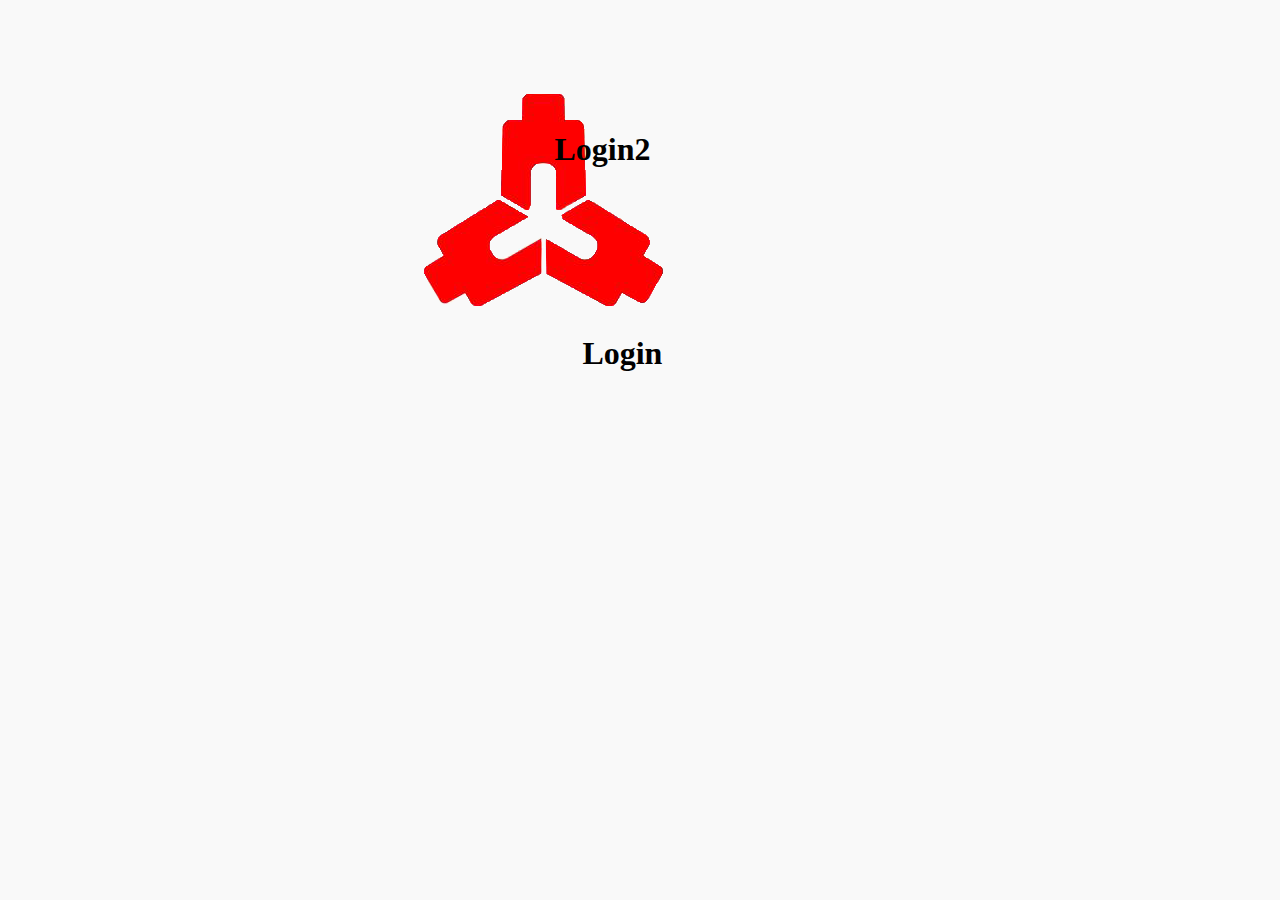
<file: templete/login.html>
<!DOCTYPE html>
<html lang="en">
<head>
    <meta charset="UTF-8">
    <title>Login</title>
     <link rel="stylesheet" href="css/my.css">
    <script src="js/jquery.js"></script>

</head>
<body>
    <div id="div_login" class="center-in-center">
    <img src="image/pbc.png" class="center">
        <h1 id="h1_login">Login</h1>
        <div class="center-in-center">
        <h1 id="h1_login">Login2</h1>
    </div>
    </div>
</body>
</html>
</file>
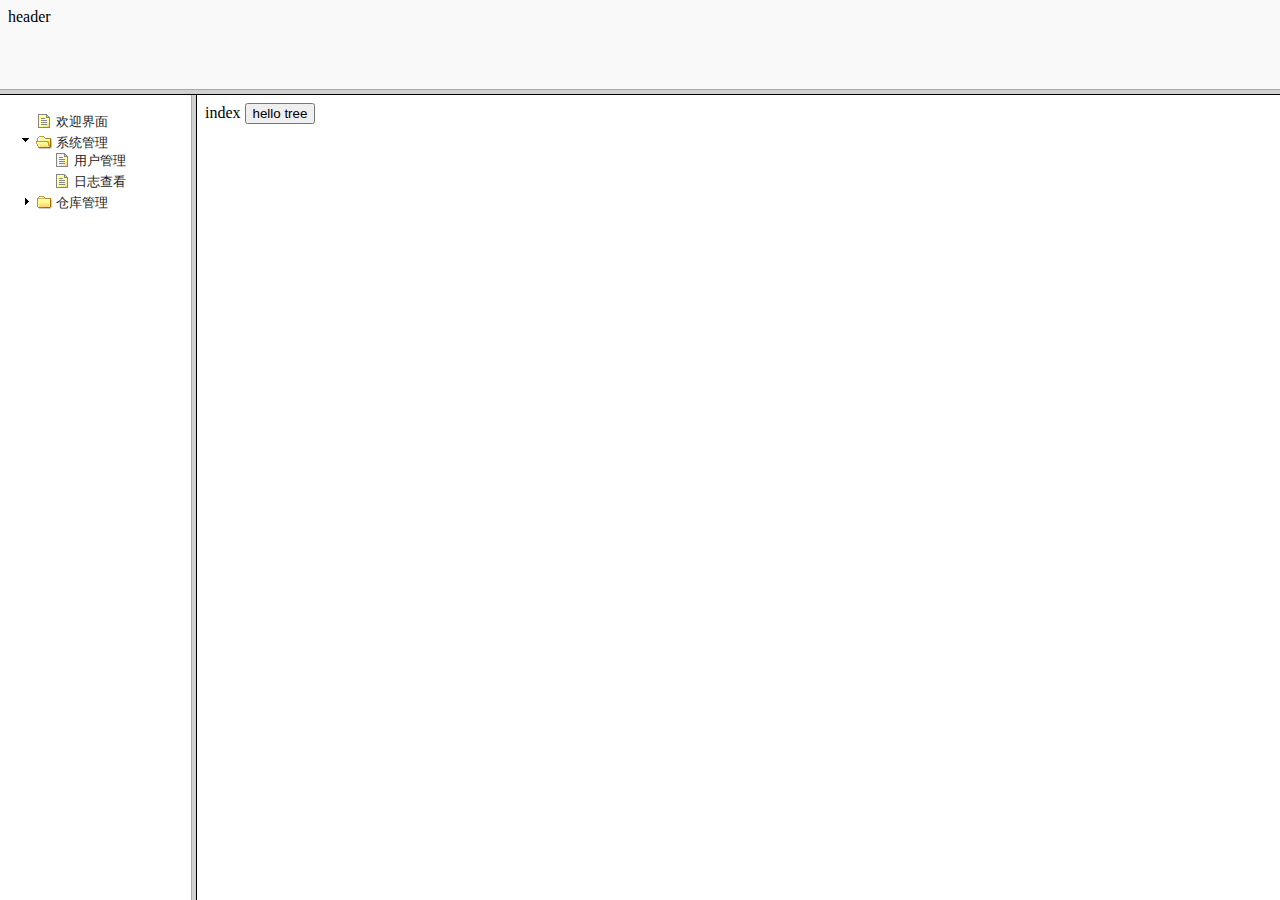
<file: templete/main.html>
<html lang="en">
<head>
    <meta charset="UTF-8">
    <title>main</title>
    <style>
    frameset{
        border:1 gray;
    }
    </style>
</head>
<frameset rows="10%,*">
    <frame src="header.html" id="header" scrolling="no">
    <frameset cols="15%,*" id="bodyFrame">
        <frame src="tree.html" name="menu" id="menu" scrolling="auto">
        <frame src="index.html" name="content" id="content" scrolling="auto">
    </frameset>
    <!-- 后期再来补充就好  -->
    <!--<frame src="footer.html" id="footer" scrolling="no" noresize="noresize">-->
</frameset>
</html>
</file>
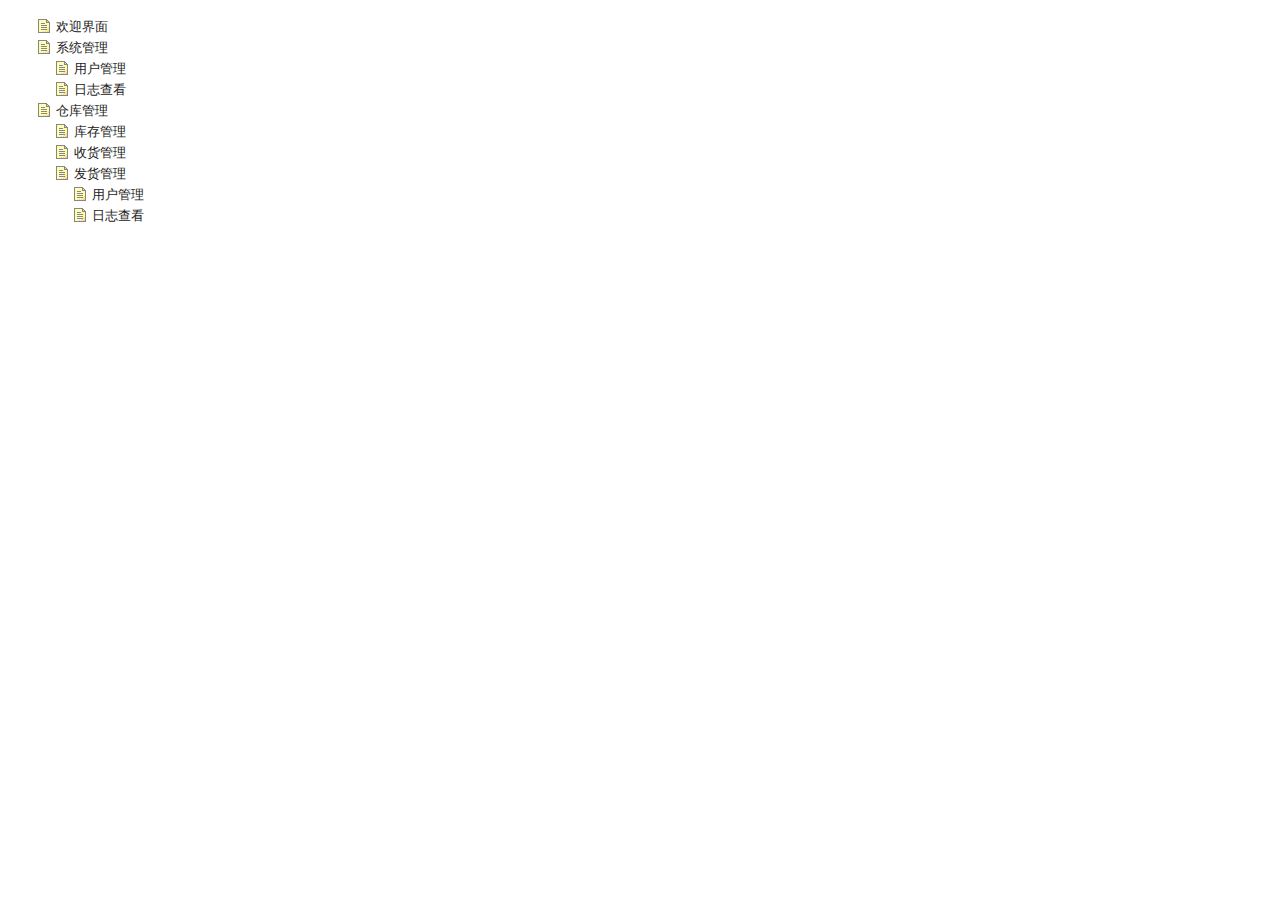
<file: templete/objecTest.html>
<!DOCTYPE html>
<html lang="en">
<head>
    <meta charset="UTF-8">
    <title>Document</title>
    <link rel="stylesheet" type="text/css" href="css/SimpleTree.css"/>
    <script type="text/javascript" src="js/jquery.min.js"></script>
    <script>
         $(document).ready(function () {

            var t = {
                click: function(){ alert("hello");},
                a: false
            };
            //alert("hello");
            console.log(typeof(t.a));
            console.log(typeof(t.click));
            console.log($(".st_tree").find("ul ul").prev("li").text());
            $(".st_tree .tree-top").click(function(){ alert("tree-top");return false;});
            $(".st_tree li[class!=tree-top]").click(function(){ alert("not tree-top");return true;});
            //$("#ul1").hide();

         });
    </script>
</head>
<body>
    <div id="debug"></div>
    <div class="st_tree">
        <ul>
            <li class="tree-top"><a href="#" ref="hyjm">欢迎界面</a></li>
            <li class="tree-top"><a href="#" ref="xtgl">系统管理</a></li>
            <ul show="true" id="ul1">
                <li><a href="#" ref="yhgl">用户管理</a></li>
                <li><a href="#" ref="rzck">日志查看</a></li>
            </ul>
            <li><a href="#" ref="ckgl">仓库管理</a></li>
            <ul>
                <li><a href="#" ref="kcgl">库存管理</a></li>
                <li><a href="#" ref="shgl">收货管理</a></li>
                <li><a href="#" ref="fhgl">发货管理</a></li>
                <ul>
                    <li><a href="#" ref="yhgl">用户管理</a></li>
                    <li><a href="#" ref="rzck">日志查看</a></li>
                </ul>
            </ul>
        </ul>
    </div>
</body>
</html>
</file>
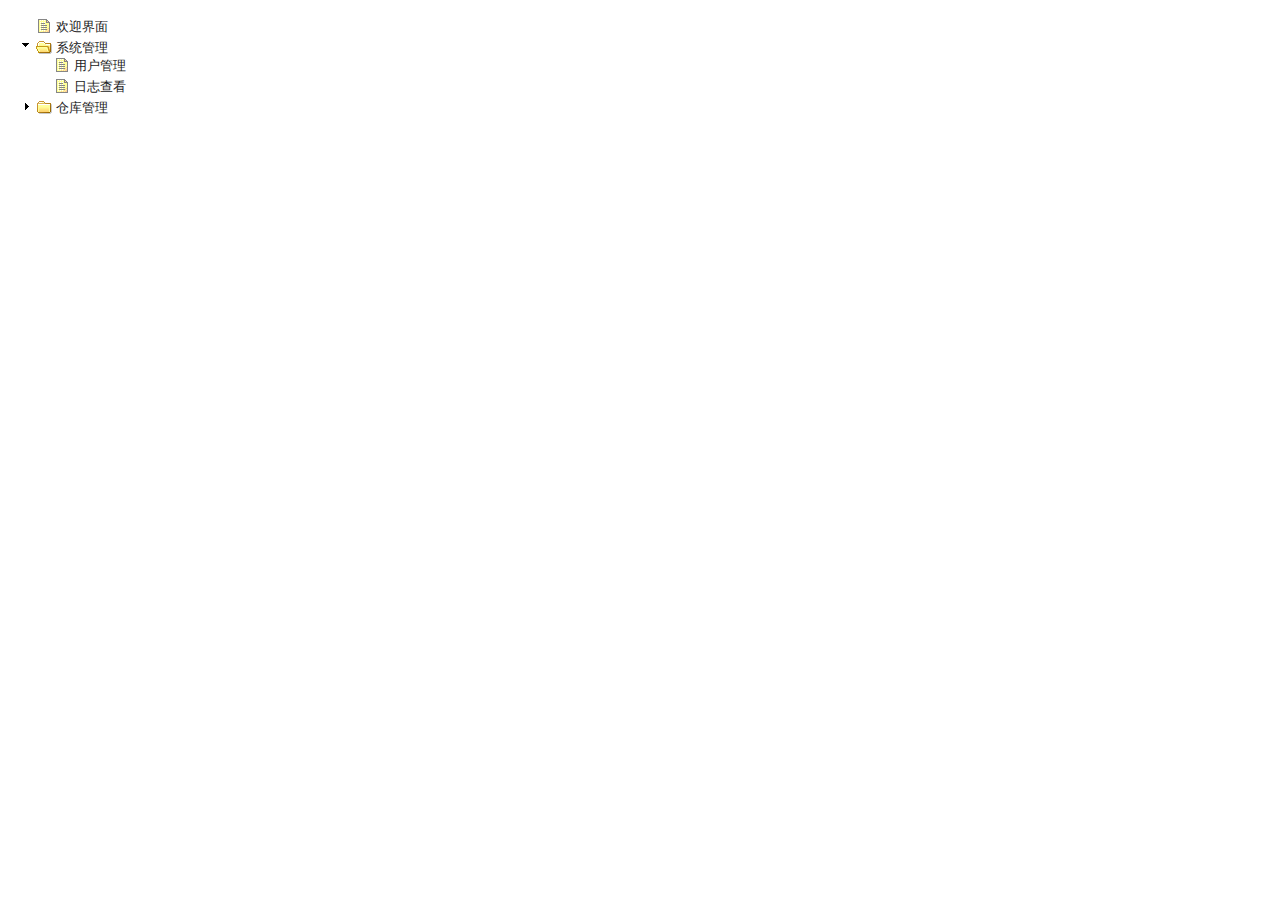
<file: templete/tree.html>
<!DOCTYPE html PUBLIC "-//W3C//DTD XHTML 1.0 Transitional//EN" "http://www.w3.org/TR/xhtml1/DTD/xhtml1-transitional.dtd">
<html xmlns="http://www.w3.org/1999/xhtml">
<head>
<meta http-equiv="Content-Type" content="text/html; charset=utf-8" />
<title>SimpleTree</title>
<link rel="stylesheet" type="text/css" href="css/SimpleTree.css"/>
<script type="text/javascript" src="js/jquery-1.6.min.js"></script>
<script type="text/javascript" src="js/YcTree.js"></script>
<script type="text/javascript">
$(function(){
    $(".st_tree").SimpleTree({
        click:function(a){
            
        }
    });
});
</script>
</head>
<body>

<div class="st_tree">
<ul>
    <li class="tree-top"><a href="#" ref="hyjm">欢迎界面</a></li>
    <li class="tree-top"><a href="#" ref="xtgl">系统管理</a></li>
    <ul show="true">
        <li><a href="index.html" ref="yhgl" target="content">用户管理</a></li>
        <li><a href="header.html" ref="rzck" target="content">日志查看</a></li>
    </ul>
    <li class="tree-top"><a href="#" ref="ckgl">仓库管理</a></li>
    <ul>
        <li><a href="#" ref="kcgl">库存管理</a></li>
        <li><a href="#" ref="shgl">收货管理</a></li>
        <li class="tree-top"><a href="#" ref="fhgl">发货管理</a></li>
        <ul>
            <li><a href="#" ref="yhgl">用户管理</a></li>
            <li><a href="#" ref="rzck">日志查看</a></li>
        </ul>
    </ul>
</ul>
</div>

</body>
</html>
</file>
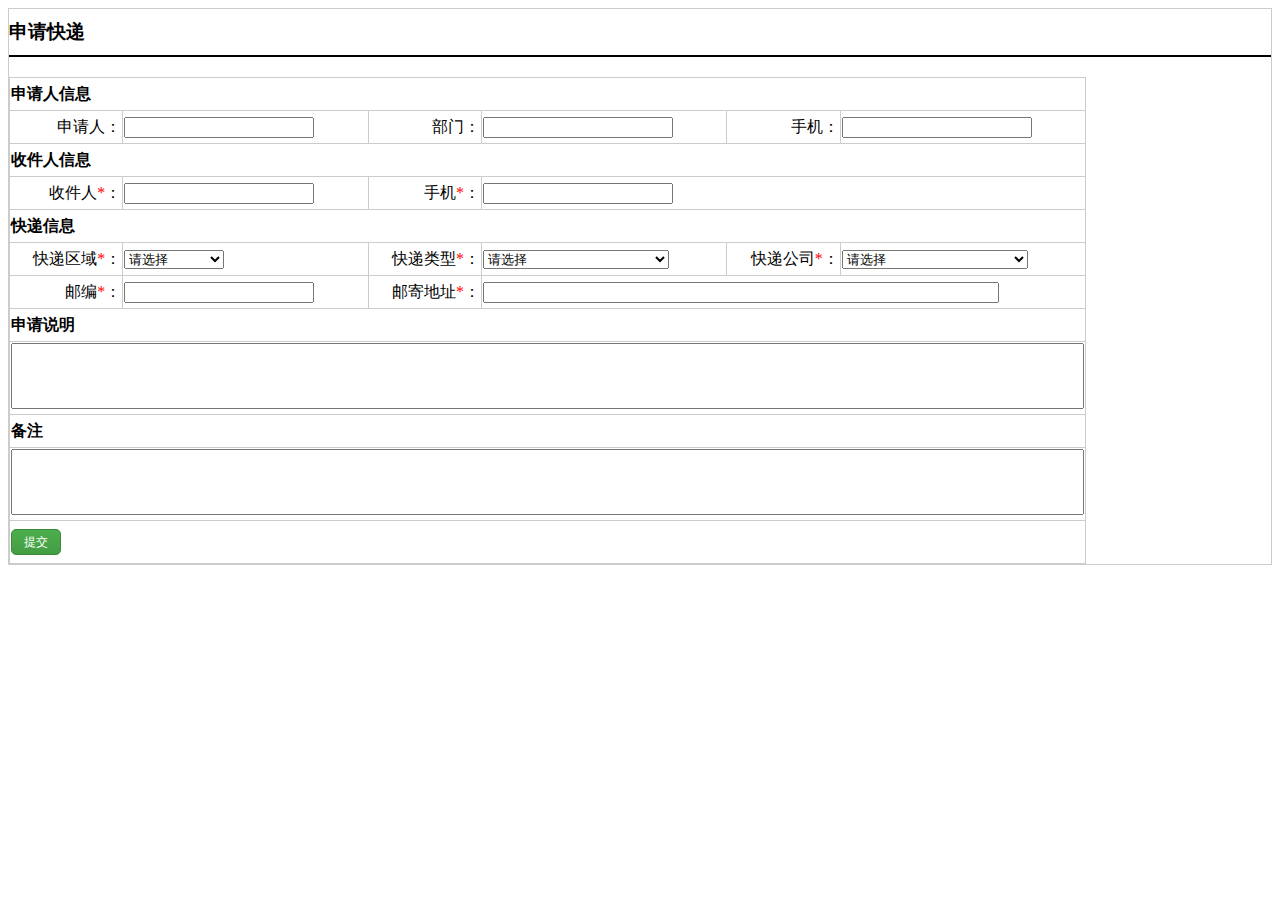
<file: templete/Fedex/apply.html>
﻿<!DOCTYPE html>

<html>
<head>
    <meta charset="utf-8" />
    <link href="css/themes/default/easyui.css" rel="stylesheet" />
    <link href="css/themes/icon.css" rel="stylesheet" />
    <link href="css/themes/color.css" rel="stylesheet" />
    <link href="css/apply.css" rel="stylesheet" />
    <script src="script/jquery.min.js"></script>
    <script src="script/jquery.easyui.min.js"></script>
    <title>服务申请</title>
    <style>

    </style>
</head>
<body>
    <div class="server">
        <h3 class="apply_title">申请快递</h3>
        <table class="table">
            <tr>
                <td colspan="6" class="head">申请人信息</td>
                
            </tr>
            <tr>
                <td class="first">申请人：</td>
                <td class="input"><input type="text" name="name" value=" " /></td>
                <td class="first">部门：</td>
                <td class="input"><input type="text" name="name" value=" " /></td>
                <td class="first">手机：</td>
                <td class="input"><input type="text" name="name" value=" " /></td>
            </tr>
            <tr>
                <td colspan="6" class="head">收件人信息</td>

            </tr>
            <tr>
                <td class="first">收件人<span class="xing">*</span>：</td>
                <td class="input"><input type="text" name="name" value=" " /></td>
                <td class="first">手机<span class="xing">*</span>：</td>
                <td class="input" colspan="4"><input type="text" name="name" value=" " /></td>
            </tr>
            <tr>
                <td colspan="6" class="head">快递信息</td>

            </tr>
            <tr>
                <td class="first">快递区域<span class="xing">*</span>：</td>
                <td class="input">
                    <select class="apply_range">
                        <option value="value" >请选择</option>
                        <option  class="apply_civil">国内</option>
                        <option  class="apply_abroad">国外</option>
                    </select>
                    <select class="apply_proaddr">
                        <option>请选择</option>
                        <option>北京</option>
                        <option>天津</option>
                        <option>上海</option>
                        <option>广州</option>
                        <option>福建</option>
                        <option>山东</option>
                        <option>辽宁</option>
                        <option>山西</option>
                        <option>河南</option>
                        <option>河北</option>
                        <option>黑龙江</option>
                        <option>大连</option>
                    </select>
                    <select class="apply_counaddr">
                        <option>请选择</option>
                        <option>美国</option>
                        <option>法国</option>
                        <option>英国</option>
                        <option>日本</option>
                        <option>俄国</option>
                        <option>墨西哥</option>
                        <option>巴黎</option>
                        <option>韩国</option>
                    </select>
                </td>
                <td class="first">快递类型<span class="xing">*</span>：</td>
                <td class="input">
                    <select>
                        <option value="value">请选择</option>
                        <option value="value">文件</option>
                        <option value="value">其他</option>
                    </select>
                </td>
                <td class="first">快递公司<span class="xing">*</span>：</td>
                <td class="input">
                    <select>
                        <option value="value">请选择</option>
                        <option value="value">EMS</option>
                        <option value="value">顺丰</option>
                    </select>
                </td>
            </tr>
            <tr>
                <td class="first">邮编<span class="xing">*</span>：</td>
                <td class="input"><input type="text" name="name" value=" " /></td>
                <td class="first">邮寄地址<span class="xing">*</span>：</td>
                <td colspan="4" class="input"><input class="addr" type="text" name="name" value=" " /></td>
                
            </tr>
            <tr>
                <td colspan="6" class="head">申请说明</td>
            </tr>
            <tr>
                <td class="secend" style="height:60px;" colspan="6">
                    <textarea rows="4" cols="131" style="resize:none;"></textarea>
                </td>
            </tr>
            <tr>
                <td colspan="6" class="head">备注</td>
            </tr>
            <tr>
                <td class="secend" style="height:60px;" colspan="6">
                    <textarea rows="4" cols="131" style="resize:none;"></textarea>
                </td>
            </tr>
            <tr>
                <td colspan="6" style="height:40px;">
                    <a href="javascript:;" class="easyui-linkbutton c1" style="width:50px;">提交</a>
                </td>
            </tr>
</table>
    </div>
    <script>
        $(function () {
            $(".apply_proaddr").hide();
            $(".apply_counaddr").hide();
            1
        })
        $(".apply_range").change(function () {
            var name = $(this).val();
            console.log(name);
            if (name=="国内") {
                $(".apply_proaddr").show();
                $(".apply_counaddr").hide();
            } else if (name=="国外") {
                $(".apply_proaddr").hide();
                $(".apply_counaddr").show ();
            } else if (name=="请选择") {
                $(".apply_proaddr").hide();
                $(".apply_counaddr").hide();
            } 
        })
    </script>
</body>
</html>
</file>
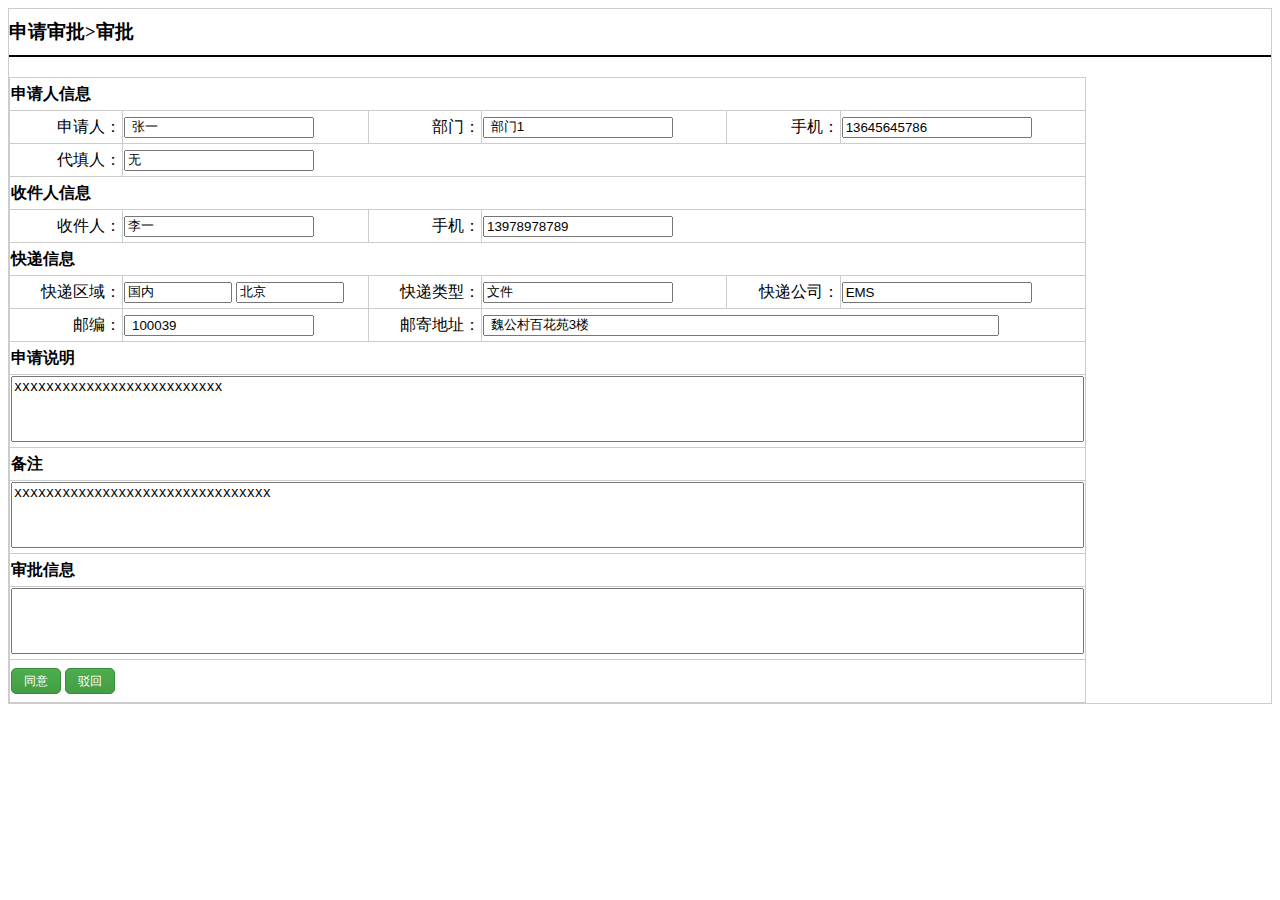
<file: templete/Fedex/apply_examine.html>
﻿<!DOCTYPE html>

<html>
<head>
    <meta charset="utf-8" />
    <link href="css/themes/default/easyui.css" rel="stylesheet" />
    <link href="css/themes/icon.css" rel="stylesheet" />
    <link href="css/themes/color.css" rel="stylesheet" />
    <link href="css/apply_examine.css" rel="stylesheet" />
    <script src="script/jquery.min.js"></script>
    <script src="script/jquery.easyui.min.js"></script>
    <title>申请审批</title>
    <style>

    </style>
</head>
<body>
    <div class="server">
        <h3 class="examine_title">申请审批>审批</h3>
        <table class="table">
            <tr>
                <td colspan="6" class="head">申请人信息</td>

            </tr>
            <tr>
                <td class="first">申请人：</td>
                <td class="input"><input type="text" name="name" value=" 张一" readonly/></td>
                <td class="first">部门：</td>
                <td class="input"><input type="text" name="name" value=" 部门1" readonly /></td>
                <td class="first">手机：</td>
                <td class="input"><input type="text" name="name" value="13645645786 " readonly /></td>
            </tr>
            <tr>
                <td class="first">代填人：</td>
                <td class="input" colspan="5"><input type="text" name="name" value="无 " readonly /></td>
            </tr>
            <tr>
                <td colspan="6" class="head">收件人信息</td>

            </tr>
            <tr>
                <td class="first">收件人：</td>
                <td class="input"><input type="text" name="name" value="李一 " readonly /></td>
                <td class="first">手机：</td>
                <td class="input" colspan="4"><input type="text" name="name" value="13978978789 " readonly /></td>
            </tr>
            <tr>
                <td colspan="6" class="head">快递信息</td>

            </tr>
            <tr>
                <td class="first">快递区域：</td>
                <td class="input">
                    <input type="text" name="name" value="国内 " style="width:100px;" readonly />
                    <input type="text" name="name" value="北京 " style="width:100px;" readonly />
                </td>
                <td class="first">快递类型：</td>
                <td class="input">
                    <input type="text" name="name" value="文件" readonly />
                </td>
                <td class="first">快递公司：</td>
                <td class="input">
                    <input type="text" name="name" value="EMS" readonly />
                </td>
            </tr>
            <tr>
                <td class="first">邮编：</td>
                <td class="input"><input type="text" name="name" value=" 100039" readonly /></td>
                <td class="first">邮寄地址：</td>
                <td colspan="4" class="input"><input class="addr" type="text" name="name" value=" 魏公村百花苑3楼" readonly /></td>

            </tr>
            <tr>
                <td colspan="6" class="head">申请说明</td>
            </tr>
            <tr>
                <td class="secend" style="height:60px;" colspan="6">
                    <textarea rows="4" cols="131" style="resize:none;" readonly>xxxxxxxxxxxxxxxxxxxxxxxxxx</textarea>
                </td>
            </tr>
            <tr>
                <td colspan="6" class="head">备注</td>
            </tr>
            <tr>
                <td class="secend" style="height:60px;" colspan="6">
                    <textarea rows="4" cols="131" style="resize:none;" readonly>xxxxxxxxxxxxxxxxxxxxxxxxxxxxxxxx</textarea>
                </td>
            </tr>
            
            <tr>
                <td colspan="6" class="head">审批信息</td>
            </tr>
            <tr>
                <td class="secend" style="height:60px;" colspan="6">
                    <textarea rows="4" cols="131" style="resize:none;" ></textarea>
                </td>
            </tr>
            <tr>
                <td colspan="6" style="height:40px;">
                    <a href="javascript:;" class="easyui-linkbutton c1" style="width:50px;">同意</a>
                    <a href="javascript:;" class="easyui-linkbutton c1" style="width:50px;">驳回</a>
                </td>
            </tr>
        </table>
    </div>
</body>
</html>
</file>
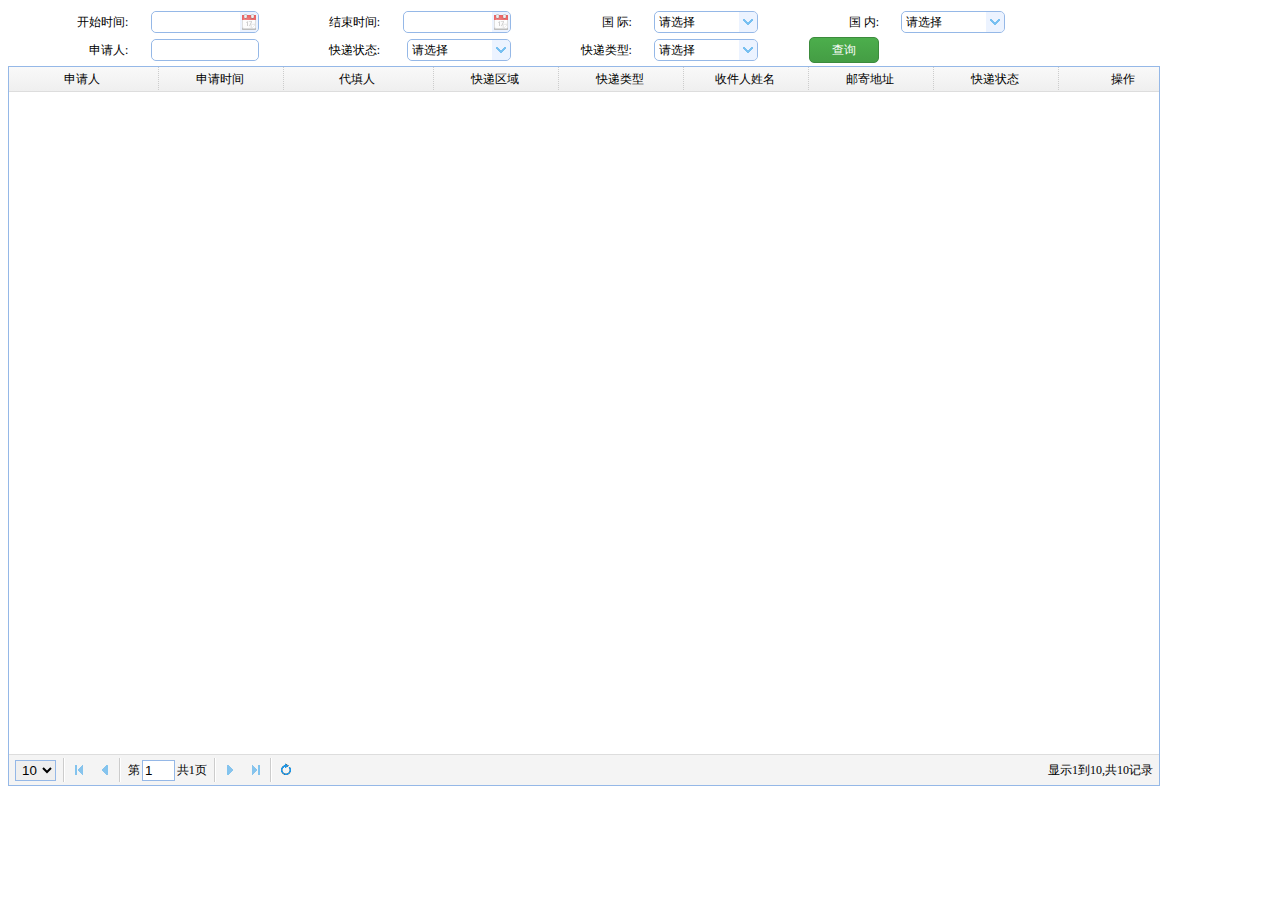
<file: templete/Fedex/Audit_list.html>
﻿<!DOCTYPE html>
<html xmlns="http://www.w3.org/1999/xhtml">
<head>
    <meta http-equiv="Content-Type" content="text/html; charset=utf-8" />
    <title>申请审批</title>
    <link href="css/themes/default/easyui.css" rel="stylesheet" />
    <link href="css/themes/icon.css" rel="stylesheet" />
    <link href="css/themes/color.css" rel="stylesheet" />
    <script src="script/jquery.min.js"></script>
    <script src="script/jquery.easyui.min.js"></script>
    <script src="script/easyui-lang-zh_CN.js"></script>
    <script type="text/javascript">
        $(function () {
            loadData();
            $("#btnSerach").click(function () {
                var pars = {
                    CreationUser:$("#CreationUser").val(),
                    CreationTime:$("#CreationTime").val(),
                    EndCreationTime: $("#EndTime").val(),                    
                    FedexSatu:$("#FedexSatu").val(),
                    FedexType: $("#FedexType").val(),
                    FedexArea: $("#FedexArea").val(),
                    FedexArea1: $("#FedexArea1").val()
                };
                loadData(pars);
            });
        });
        function loadData(pars) {
            $('#date').datagrid({
                url: '',
                //width: 1000,
                //height: 400,
                width: ($(window).width() * 0.90),
                height: ($(window).height() * 0.80),
                fitColumns: true, //列自适应
                nowrap: false,
                idField: 'Id',//主键列的列名
                loadMsg: '正在加载信息...',
                pagination: true,//是否有分页
                //singleSelect: false,//是否单行选择
                pageSize: 10,//每页多少条数据
                pageNumber: 1,//默认的页
                pageList: [10, 20, 30],
                queryParams: pars,//往后台传递参数
                columns: [[
                    { field: 'CreateUser', title: '申请人', align: 'center', width: 100 },
                    {
                        field: 'CreationTime', title: '申请时间', width: 100, align: 'center',
                        formatter: function (value, row, index) {
                            return (eval(value.replace(/\/Date\((\d+)\)\//gi, "new Date($1)"))).pattern("yyyy-M-d");
                        }
                    },
                    { field: 'CreateUser', title: '代填人', align: 'center', width: 100 },
                    { field: 'FedexArea', title: '快递区域', align: 'center', width: 100 },
                     { field: 'FedexType', title: '快递类型', align: 'center', width: 100 },
                      { field: 'ReceiveName', title: '收件人姓名', align: 'center', width: 100 },
                      { field: 'FedexAddress', title: '邮寄地址', align: 'center', width: 100 },
                      { field: 'FedexStatu', title: '快递状态', align: 'center', width: 100 },
                      {
                          field: 'operation', title: '操作', align: 'center', width: 100,
                          formatter: function (value, row, index) {
                              var str = "";
                              str += '<a href="javascript:update(\'' + Id + '\')" class="easyui-linkbutton c3" style="width:50px">审批</a>';
                              str += '<a href="javascript:view(\'' + Id + '\');" class="easyui-linkbutton c4" tyle="width:50px" >查看</a>';                              
                              return str;
                          }
                      }
                ]],
                //toolbar: [{
                //    id: 'btnAdd',
                //    text: '添加',
                //    iconCls: 'icon-add',
                //    handler: function () {

                //    }
                //}],
            });
        }
    </script>
    <style>
        body {
            font-size: 12px;
            overflow-y: hidden;
        }

        input {
            width: 100px;
        }

        select {
            width: 104px;
        }

        #sec {
            /*border:1px solid #0094ff;*/
            width: 1000px;
        }

            #sec td {
                width: 100px;
                height: 20px;
                text-align: right;
            }
    </style>
</head>
<body>


    <div>
        <table id="sec">
            <tr>
                <td>开始时间:</td>
                <td><input type="datetime" id="CreationTime" class="easyui-datebox" /></td>
                <td>结束时间:</td>
                <td><input type="datetime" id="EndTime" class="easyui-datebox" /></td>
                <td>国&nbsp;际:</td>
                <td>
                    <select name="FedexArea" class="easyui-combobox" id="FedexArea">
                        <option>请选择</option>
                        <option value="美国">美国</option>
                        <option value="加拿大">加拿大</option>
                    </select>
                </td>
                <td>国&nbsp;内:</td>
                <td>
                    <select name="FedexArea1" class="easyui-combobox" id="FedexArea1">
                        <option>请选择</option>
                        <option value="北京">北京</option>
                        <option value="上海">上海</option>
                    </select>
                </td>
            </tr>
            <tr>
                <td>申请人:</td>
                <td><input type="text" id="CreationUser" class="easyui-textbox" /></td>
                <td>快递状态:</td>
                <td>
                    <select name="FedexSatu" class="easyui-combobox" id="FedexSatu">
                        <option>请选择</option>
                        <option value="文件">待审批</option>
                        <option value="物品">已审批</option>
                        <option value="物品">已发送</option>
                        <option value="物品">待修改</option>
                    </select>
                </td>
                <td>快递类型:</td>
                <td>
                    <select name="FedexType" class="easyui-combobox" id="FedexType">
                        <option>请选择</option>
                        <option value="文件">文件</option>
                        <option value="物品">物品</option>
                    </select>
                </td>                
                <td>
                    <a href="javascript:void(0)" id="btnSerach" class="easyui-linkbutton c1" style="width:70px">查询</a>
                </td>
            </tr>
        </table>
    </div>
    <table id="date"></table>
</body>
</html>
</file>
<file: templete/css/my.css>
body{
    background-color: #f9f9f9;
}

div#div_login {
    width: 400px;
    height: 200px;
}

.center-in-center{
            position: absolute;
            top: 10%;
            left: 33%;
}

h1#h1_login,.center{
    text-align: center;
}

.center-in-center2{   
                position: absolute;   
                top: 50%;   
                left: 50%;   
                -webkit-transform: translate(-50%, -50%);   
                -moz-transform: translate(-50%, -50%);   
                -ms-transform: translate(-50%, -50%);   
                -o-transform: translate(-50%, -50%);   
                transform: translate(-50%, -50%);   
}
</file>
<file: templete/css/SimpleTree.css>
﻿@charset "utf-8";

/*
Author：张浩华
Date：2011.11.25 0:12
Version：SimpleTree 1.0
*/

.st_tree{ 
	padding:10px;
}

/* 超链接 */
.st_tree a{ 
	color:#222; 
	text-decoration:none; 
}

/* 鼠标经过的超链接 */
.st_tree a:hover{ 
	color:#f33; 
	text-decoration:underline;
}

/* 菜单 */
.st_tree ul{ 
	padding:0 0 0 18px; 
	margin:0; 
}

/* 菜单项 */
.st_tree ul li{ 
	font-size:13px; 
	color:#222; 
	line-height:18px; 
	cursor:pointer;
	list-style:none; 
	background:url(imgs/st_node.gif); 
	background-repeat:no-repeat; 
	padding:0 0 3px 20px;
}

/* 子菜单 */
.st_tree ul li ul{}

/* 子菜单项 */
.st_tree ul li ul li{}

/* 子菜单的父节点 */
.st_tree .folder{ 
	list-style-image:url(imgs/st_icon.png); 
	background:url(imgs/st_folder.gif); 
	background-repeat:no-repeat; 
	padding:0 0 0 20px; 
}

/* 展开的父节点 */
.st_tree .open{ 
	list-style-image:url(imgs/st_icon_open.png); 
	background:url(imgs/st_folder_open.gif); 
	background-repeat:no-repeat; 
	padding:0 0 0 20px; 
}

.st_tree .hover{
	background-color:#ffa;
}
</file>
<file: templete/Fedex/css/themes/default/easyui.css>
.panel {
  overflow: hidden;
  text-align: left;
  margin: 0;
  border: 0;
  -moz-border-radius: 0 0 0 0;
  -webkit-border-radius: 0 0 0 0;
  border-radius: 0 0 0 0;
}
.panel-header,
.panel-body {
  border-width: 1px;
  border-style: solid;
}
.panel-header {
  padding: 5px;
  position: relative;
}
.panel-title {
  background: url('images/blank.gif') no-repeat;
}
.panel-header-noborder {
  border-width: 0 0 1px 0;
}
.panel-body {
  overflow: auto;
  border-top-width: 0;
  padding: 0;
}
.panel-body-noheader {
  border-top-width: 1px;
}
.panel-body-noborder {
  border-width: 0px;
}
.panel-body-nobottom {
  border-bottom-width: 0;
}
.panel-with-icon {
  padding-left: 18px;
}
.panel-icon,
.panel-tool {
  position: absolute;
  top: 50%;
  margin-top: -8px;
  height: 16px;
  overflow: hidden;
}
.panel-icon {
  left: 5px;
  width: 16px;
}
.panel-tool {
  right: 5px;
  width: auto;
}
.panel-tool a {
  display: inline-block;
  width: 16px;
  height: 16px;
  opacity: 0.6;
  filter: alpha(opacity=60);
  margin: 0 0 0 2px;
  vertical-align: top;
}
.panel-tool a:hover {
  opacity: 1;
  filter: alpha(opacity=100);
  background-color: #eaf2ff;
  -moz-border-radius: 3px 3px 3px 3px;
  -webkit-border-radius: 3px 3px 3px 3px;
  border-radius: 3px 3px 3px 3px;
}
.panel-loading {
  padding: 11px 0px 10px 30px;
}
.panel-noscroll {
  overflow: hidden;
}
.panel-fit,
.panel-fit body {
  height: 100%;
  margin: 0;
  padding: 0;
  border: 0;
  overflow: hidden;
}
.panel-loading {
  background: url('images/loading.gif') no-repeat 10px 10px;
}
.panel-tool-close {
  background: url('images/panel_tools.png') no-repeat -16px 0px;
}
.panel-tool-min {
  background: url('images/panel_tools.png') no-repeat 0px 0px;
}
.panel-tool-max {
  background: url('images/panel_tools.png') no-repeat 0px -16px;
}
.panel-tool-restore {
  background: url('images/panel_tools.png') no-repeat -16px -16px;
}
.panel-tool-collapse {
  background: url('images/panel_tools.png') no-repeat -32px 0;
}
.panel-tool-expand {
  background: url('images/panel_tools.png') no-repeat -32px -16px;
}
.panel-header,
.panel-body {
  border-color: #95B8E7;
}
.panel-header {
  background-color: #E0ECFF;
  background: -webkit-linear-gradient(top,#EFF5FF 0,#E0ECFF 100%);
  background: -moz-linear-gradient(top,#EFF5FF 0,#E0ECFF 100%);
  background: -o-linear-gradient(top,#EFF5FF 0,#E0ECFF 100%);
  background: linear-gradient(to bottom,#EFF5FF 0,#E0ECFF 100%);
  background-repeat: repeat-x;
  filter: progid:DXImageTransform.Microsoft.gradient(startColorstr=#EFF5FF,endColorstr=#E0ECFF,GradientType=0);
}
.panel-body {
  background-color: #ffffff;
  color: #000000;
  font-size: 12px;
}
.panel-title {
  font-size: 12px;
  font-weight: bold;
  color: #0E2D5F;
  height: 16px;
  line-height: 16px;
}
.panel-footer {
  border: 1px solid #95B8E7;
  overflow: hidden;
  background: #F4F4F4;
}
.panel-footer-noborder {
  border-width: 1px 0 0 0;
}
.accordion {
  overflow: hidden;
  border-width: 1px;
  border-style: solid;
}
.accordion .accordion-header {
  border-width: 0 0 1px;
  cursor: pointer;
}
.accordion .accordion-body {
  border-width: 0 0 1px;
}
.accordion-noborder {
  border-width: 0;
}
.accordion-noborder .accordion-header {
  border-width: 0 0 1px;
}
.accordion-noborder .accordion-body {
  border-width: 0 0 1px;
}
.accordion-collapse {
  background: url('images/accordion_arrows.png') no-repeat 0 0;
}
.accordion-expand {
  background: url('images/accordion_arrows.png') no-repeat -16px 0;
}
.accordion {
  background: #ffffff;
  border-color: #95B8E7;
}
.accordion .accordion-header {
  background: #E0ECFF;
  filter: none;
}
.accordion .accordion-header-selected {
  background: #ffe48d;
}
.accordion .accordion-header-selected .panel-title {
  color: #000000;
}
.window {
  overflow: hidden;
  padding: 5px;
  border-width: 1px;
  border-style: solid;
}
.window .window-header {
  background: transparent;
  padding: 0px 0px 6px 0px;
}
.window .window-body {
  border-width: 1px;
  border-style: solid;
  border-top-width: 0px;
}
.window .window-body-noheader {
  border-top-width: 1px;
}
.window .panel-body-nobottom {
  border-bottom-width: 0;
}
.window .window-header .panel-icon,
.window .window-header .panel-tool {
  top: 50%;
  margin-top: -11px;
}
.window .window-header .panel-icon {
  left: 1px;
}
.window .window-header .panel-tool {
  right: 1px;
}
.window .window-header .panel-with-icon {
  padding-left: 18px;
}
.window-proxy {
  position: absolute;
  overflow: hidden;
}
.window-proxy-mask {
  position: absolute;
  filter: alpha(opacity=5);
  opacity: 0.05;
}
.window-mask {
  position: absolute;
  left: 0;
  top: 0;
  width: 100%;
  height: 100%;
  filter: alpha(opacity=40);
  opacity: 0.40;
  font-size: 1px;
  overflow: hidden;
}
.window,
.window-shadow {
  position: absolute;
  -moz-border-radius: 5px 5px 5px 5px;
  -webkit-border-radius: 5px 5px 5px 5px;
  border-radius: 5px 5px 5px 5px;
}
.window-shadow {
  background: #ccc;
  -moz-box-shadow: 2px 2px 3px #cccccc;
  -webkit-box-shadow: 2px 2px 3px #cccccc;
  box-shadow: 2px 2px 3px #cccccc;
  filter: progid:DXImageTransform.Microsoft.Blur(pixelRadius=2,MakeShadow=false,ShadowOpacity=0.2);
}
.window,
.window .window-body {
  border-color: #95B8E7;
}
.window {
  background-color: #E0ECFF;
  background: -webkit-linear-gradient(top,#EFF5FF 0,#E0ECFF 20%);
  background: -moz-linear-gradient(top,#EFF5FF 0,#E0ECFF 20%);
  background: -o-linear-gradient(top,#EFF5FF 0,#E0ECFF 20%);
  background: linear-gradient(to bottom,#EFF5FF 0,#E0ECFF 20%);
  background-repeat: repeat-x;
  filter: progid:DXImageTransform.Microsoft.gradient(startColorstr=#EFF5FF,endColorstr=#E0ECFF,GradientType=0);
}
.window-proxy {
  border: 1px dashed #95B8E7;
}
.window-proxy-mask,
.window-mask {
  background: #ccc;
}
.window .panel-footer {
  border: 1px solid #95B8E7;
  position: relative;
  top: -1px;
}
.dialog-content {
  overflow: auto;
}
.dialog-toolbar {
  padding: 2px 5px;
}
.dialog-tool-separator {
  float: left;
  height: 24px;
  border-left: 1px solid #ccc;
  border-right: 1px solid #fff;
  margin: 2px 1px;
}
.dialog-button {
  padding: 5px;
  text-align: right;
}
.dialog-button .l-btn {
  margin-left: 5px;
}
.dialog-toolbar,
.dialog-button {
  background: #F4F4F4;
  border-width: 1px;
  border-style: solid;
}
.dialog-toolbar {
  border-color: #95B8E7 #95B8E7 #dddddd #95B8E7;
}
.dialog-button {
  border-color: #dddddd #95B8E7 #95B8E7 #95B8E7;
}
.l-btn {
  text-decoration: none;
  display: inline-block;
  overflow: hidden;
  margin: 0;
  padding: 0;
  cursor: pointer;
  outline: none;
  text-align: center;
  vertical-align: middle;
}
.l-btn-plain {
  border: 0;
  padding: 1px;
}
.l-btn-left {
  display: inline-block;
  position: relative;
  overflow: hidden;
  margin: 0;
  padding: 0;
  vertical-align: top;
}
.l-btn-text {
  display: inline-block;
  vertical-align: top;
  width: auto;
  line-height: 24px;
  font-size: 12px;
  padding: 0;
  margin: 0 4px;
}
.l-btn-icon {
  display: inline-block;
  width: 16px;
  height: 16px;
  line-height: 16px;
  position: absolute;
  top: 50%;
  margin-top: -8px;
  font-size: 1px;
}
.l-btn span span .l-btn-empty {
  display: inline-block;
  margin: 0;
  width: 16px;
  height: 24px;
  font-size: 1px;
  vertical-align: top;
}
.l-btn span .l-btn-icon-left {
  padding: 0 0 0 20px;
  background-position: left center;
}
.l-btn span .l-btn-icon-right {
  padding: 0 20px 0 0;
  background-position: right center;
}
.l-btn-icon-left .l-btn-text {
  margin: 0 4px 0 24px;
}
.l-btn-icon-left .l-btn-icon {
  left: 4px;
}
.l-btn-icon-right .l-btn-text {
  margin: 0 24px 0 4px;
}
.l-btn-icon-right .l-btn-icon {
  right: 4px;
}
.l-btn-icon-top .l-btn-text {
  margin: 20px 4px 0 4px;
}
.l-btn-icon-top .l-btn-icon {
  top: 4px;
  left: 50%;
  margin: 0 0 0 -8px;
}
.l-btn-icon-bottom .l-btn-text {
  margin: 0 4px 20px 4px;
}
.l-btn-icon-bottom .l-btn-icon {
  top: auto;
  bottom: 4px;
  left: 50%;
  margin: 0 0 0 -8px;
}
.l-btn-left .l-btn-empty {
  margin: 0 4px;
  width: 16px;
}
.l-btn-plain:hover {
  padding: 0;
}
.l-btn-focus {
  outline: #0000FF dotted thin;
}
.l-btn-large .l-btn-text {
  line-height: 40px;
}
.l-btn-large .l-btn-icon {
  width: 32px;
  height: 32px;
  line-height: 32px;
  margin-top: -16px;
}
.l-btn-large .l-btn-icon-left .l-btn-text {
  margin-left: 40px;
}
.l-btn-large .l-btn-icon-right .l-btn-text {
  margin-right: 40px;
}
.l-btn-large .l-btn-icon-top .l-btn-text {
  margin-top: 36px;
  line-height: 24px;
  min-width: 32px;
}
.l-btn-large .l-btn-icon-top .l-btn-icon {
  margin: 0 0 0 -16px;
}
.l-btn-large .l-btn-icon-bottom .l-btn-text {
  margin-bottom: 36px;
  line-height: 24px;
  min-width: 32px;
}
.l-btn-large .l-btn-icon-bottom .l-btn-icon {
  margin: 0 0 0 -16px;
}
.l-btn-large .l-btn-left .l-btn-empty {
  margin: 0 4px;
  width: 32px;
}
.l-btn {
  color: #444;
  background: #fafafa;
  background-repeat: repeat-x;
  border: 1px solid #bbb;
  background: -webkit-linear-gradient(top,#ffffff 0,#eeeeee 100%);
  background: -moz-linear-gradient(top,#ffffff 0,#eeeeee 100%);
  background: -o-linear-gradient(top,#ffffff 0,#eeeeee 100%);
  background: linear-gradient(to bottom,#ffffff 0,#eeeeee 100%);
  background-repeat: repeat-x;
  filter: progid:DXImageTransform.Microsoft.gradient(startColorstr=#ffffff,endColorstr=#eeeeee,GradientType=0);
  -moz-border-radius: 5px 5px 5px 5px;
  -webkit-border-radius: 5px 5px 5px 5px;
  border-radius: 5px 5px 5px 5px;
}
.l-btn:hover {
  background: #eaf2ff;
  color: #000000;
  border: 1px solid #b7d2ff;
  filter: none;
}
.l-btn-plain {
  background: transparent;
  border: 0;
  filter: none;
}
.l-btn-plain:hover {
  background: #eaf2ff;
  color: #000000;
  border: 1px solid #b7d2ff;
  -moz-border-radius: 5px 5px 5px 5px;
  -webkit-border-radius: 5px 5px 5px 5px;
  border-radius: 5px 5px 5px 5px;
}
.l-btn-disabled,
.l-btn-disabled:hover {
  opacity: 0.5;
  cursor: default;
  background: #fafafa;
  color: #444;
  background: -webkit-linear-gradient(top,#ffffff 0,#eeeeee 100%);
  background: -moz-linear-gradient(top,#ffffff 0,#eeeeee 100%);
  background: -o-linear-gradient(top,#ffffff 0,#eeeeee 100%);
  background: linear-gradient(to bottom,#ffffff 0,#eeeeee 100%);
  background-repeat: repeat-x;
  filter: progid:DXImageTransform.Microsoft.gradient(startColorstr=#ffffff,endColorstr=#eeeeee,GradientType=0);
}
.l-btn-disabled .l-btn-text,
.l-btn-disabled .l-btn-icon {
  filter: alpha(opacity=50);
}
.l-btn-plain-disabled,
.l-btn-plain-disabled:hover {
  background: transparent;
  filter: alpha(opacity=50);
}
.l-btn-selected,
.l-btn-selected:hover {
  background: #ddd;
  filter: none;
}
.l-btn-plain-selected,
.l-btn-plain-selected:hover {
  background: #ddd;
}
.textbox {
  position: relative;
  border: 1px solid #95B8E7;
  background-color: #fff;
  vertical-align: middle;
  display: inline-block;
  overflow: hidden;
  white-space: nowrap;
  margin: 0;
  padding: 0;
  -moz-border-radius: 5px 5px 5px 5px;
  -webkit-border-radius: 5px 5px 5px 5px;
  border-radius: 5px 5px 5px 5px;
}
.textbox .textbox-text {
  font-size: 12px;
  border: 0;
  margin: 0;
  padding: 4px;
  white-space: normal;
  vertical-align: top;
  outline-style: none;
  resize: none;
  -moz-border-radius: 5px 5px 5px 5px;
  -webkit-border-radius: 5px 5px 5px 5px;
  border-radius: 5px 5px 5px 5px;
}
.textbox .textbox-prompt {
  font-size: 12px;
  color: #aaa;
}
.textbox-button,
.textbox-button:hover {
  position: absolute;
  top: 0;
  padding: 0;
  vertical-align: top;
  -moz-border-radius: 0 0 0 0;
  -webkit-border-radius: 0 0 0 0;
  border-radius: 0 0 0 0;
}
.textbox-button-right,
.textbox-button-right:hover {
  border-width: 0 0 0 1px;
}
.textbox-button-left,
.textbox-button-left:hover {
  border-width: 0 1px 0 0;
}
.textbox-addon {
  position: absolute;
  top: 0;
}
.textbox-icon {
  display: inline-block;
  width: 18px;
  height: 20px;
  overflow: hidden;
  vertical-align: top;
  background-position: center center;
  cursor: pointer;
  opacity: 0.6;
  filter: alpha(opacity=60);
  text-decoration: none;
  outline-style: none;
}
.textbox-icon-disabled,
.textbox-icon-readonly {
  cursor: default;
}
.textbox-icon:hover {
  opacity: 1.0;
  filter: alpha(opacity=100);
}
.textbox-icon-disabled:hover {
  opacity: 0.6;
  filter: alpha(opacity=60);
}
.textbox-focused {
  -moz-box-shadow: 0 0 3px 0 #95B8E7;
  -webkit-box-shadow: 0 0 3px 0 #95B8E7;
  box-shadow: 0 0 3px 0 #95B8E7;
}
.textbox-invalid {
  border-color: #ffa8a8;
  background-color: #fff3f3;
}
.filebox .textbox-value {
  vertical-align: top;
  position: absolute;
  top: 0;
  left: -5000px;
}
.combo {
  display: inline-block;
  white-space: nowrap;
  margin: 0;
  padding: 0;
  border-width: 1px;
  border-style: solid;
  overflow: hidden;
  vertical-align: middle;
}
.combo .combo-text {
  font-size: 12px;
  border: 0px;
  margin: 0;
  padding: 0px 2px;
  vertical-align: baseline;
}
.combo-arrow {
  width: 18px;
  height: 20px;
  overflow: hidden;
  display: inline-block;
  vertical-align: top;
  cursor: pointer;
  opacity: 0.6;
  filter: alpha(opacity=60);
}
.combo-arrow-hover {
  opacity: 1.0;
  filter: alpha(opacity=100);
}
.combo-panel {
  overflow: auto;
}
.combo-arrow {
  background: url('images/combo_arrow.png') no-repeat center center;
}
.combo-panel {
  background-color: #ffffff;
}
.combo {
  border-color: #95B8E7;
  background-color: #fff;
}
.combo-arrow {
  background-color: #E0ECFF;
}
.combo-arrow-hover {
  background-color: #eaf2ff;
}
.combo-arrow:hover {
  background-color: #eaf2ff;
}
.combo .textbox-icon-disabled:hover {
  cursor: default;
}
.textbox-invalid {
  border-color: #ffa8a8;
  background-color: #fff3f3;
}
.combobox-item,
.combobox-group {
  font-size: 12px;
  padding: 3px;
  padding-right: 0px;
}
.combobox-item-disabled {
  opacity: 0.5;
  filter: alpha(opacity=50);
}
.combobox-gitem {
  padding-left: 10px;
}
.combobox-group {
  font-weight: bold;
}
.combobox-item-hover {
  background-color: #eaf2ff;
  color: #000000;
}
.combobox-item-selected {
  background-color: #ffe48d;
  color: #000000;
}
.layout {
  position: relative;
  overflow: hidden;
  margin: 0;
  padding: 0;
  z-index: 0;
}
.layout-panel {
  position: absolute;
  overflow: hidden;
}
.layout-panel-east,
.layout-panel-west {
  z-index: 2;
}
.layout-panel-north,
.layout-panel-south {
  z-index: 3;
}
.layout-expand {
  position: absolute;
  padding: 0px;
  font-size: 1px;
  cursor: pointer;
  z-index: 1;
}
.layout-expand .panel-header,
.layout-expand .panel-body {
  background: transparent;
  filter: none;
  overflow: hidden;
}
.layout-expand .panel-header {
  border-bottom-width: 0px;
}
.layout-split-proxy-h,
.layout-split-proxy-v {
  position: absolute;
  font-size: 1px;
  display: none;
  z-index: 5;
}
.layout-split-proxy-h {
  width: 5px;
  cursor: e-resize;
}
.layout-split-proxy-v {
  height: 5px;
  cursor: n-resize;
}
.layout-mask {
  position: absolute;
  background: #fafafa;
  filter: alpha(opacity=10);
  opacity: 0.10;
  z-index: 4;
}
.layout-button-up {
  background: url('images/layout_arrows.png') no-repeat -16px -16px;
}
.layout-button-down {
  background: url('images/layout_arrows.png') no-repeat -16px 0;
}
.layout-button-left {
  background: url('images/layout_arrows.png') no-repeat 0 0;
}
.layout-button-right {
  background: url('images/layout_arrows.png') no-repeat 0 -16px;
}
.layout-split-proxy-h,
.layout-split-proxy-v {
  background-color: #aac5e7;
}
.layout-split-north {
  border-bottom: 5px solid #E6EEF8;
}
.layout-split-south {
  border-top: 5px solid #E6EEF8;
}
.layout-split-east {
  border-left: 5px solid #E6EEF8;
}
.layout-split-west {
  border-right: 5px solid #E6EEF8;
}
.layout-expand {
  background-color: #E0ECFF;
}
.layout-expand-over {
  background-color: #E0ECFF;
}
.tabs-container {
  overflow: hidden;
}
.tabs-header {
  border-width: 1px;
  border-style: solid;
  border-bottom-width: 0;
  position: relative;
  padding: 0;
  padding-top: 2px;
  overflow: hidden;
}
.tabs-header-plain {
  border: 0;
  background: transparent;
}
.tabs-scroller-left,
.tabs-scroller-right {
  position: absolute;
  top: auto;
  bottom: 0;
  width: 18px;
  font-size: 1px;
  display: none;
  cursor: pointer;
  border-width: 1px;
  border-style: solid;
}
.tabs-scroller-left {
  left: 0;
}
.tabs-scroller-right {
  right: 0;
}
.tabs-tool {
  position: absolute;
  bottom: 0;
  padding: 1px;
  overflow: hidden;
  border-width: 1px;
  border-style: solid;
}
.tabs-header-plain .tabs-tool {
  padding: 0 1px;
}
.tabs-wrap {
  position: relative;
  left: 0;
  overflow: hidden;
  width: 100%;
  margin: 0;
  padding: 0;
}
.tabs-scrolling {
  margin-left: 18px;
  margin-right: 18px;
}
.tabs-disabled {
  opacity: 0.3;
  filter: alpha(opacity=30);
}
.tabs {
  list-style-type: none;
  height: 26px;
  margin: 0px;
  padding: 0px;
  padding-left: 4px;
  width: 50000px;
  border-style: solid;
  border-width: 0 0 1px 0;
}
.tabs li {
  float: left;
  display: inline-block;
  margin: 0 4px -1px 0;
  padding: 0;
  position: relative;
  border: 0;
}
.tabs li a.tabs-inner {
  display: inline-block;
  text-decoration: none;
  margin: 0;
  padding: 0 10px;
  height: 25px;
  line-height: 25px;
  text-align: center;
  white-space: nowrap;
  border-width: 1px;
  border-style: solid;
  -moz-border-radius: 5px 5px 0 0;
  -webkit-border-radius: 5px 5px 0 0;
  border-radius: 5px 5px 0 0;
}
.tabs li.tabs-selected a.tabs-inner {
  font-weight: bold;
  outline: none;
}
.tabs li.tabs-selected a:hover.tabs-inner {
  cursor: default;
  pointer: default;
}
.tabs li a.tabs-close,
.tabs-p-tool {
  position: absolute;
  font-size: 1px;
  display: block;
  height: 12px;
  padding: 0;
  top: 50%;
  margin-top: -6px;
  overflow: hidden;
}
.tabs li a.tabs-close {
  width: 12px;
  right: 5px;
  opacity: 0.6;
  filter: alpha(opacity=60);
}
.tabs-p-tool {
  right: 16px;
}
.tabs-p-tool a {
  display: inline-block;
  font-size: 1px;
  width: 12px;
  height: 12px;
  margin: 0;
  opacity: 0.6;
  filter: alpha(opacity=60);
}
.tabs li a:hover.tabs-close,
.tabs-p-tool a:hover {
  opacity: 1;
  filter: alpha(opacity=100);
  cursor: hand;
  cursor: pointer;
}
.tabs-with-icon {
  padding-left: 18px;
}
.tabs-icon {
  position: absolute;
  width: 16px;
  height: 16px;
  left: 10px;
  top: 50%;
  margin-top: -8px;
}
.tabs-title {
  font-size: 12px;
}
.tabs-closable {
  padding-right: 8px;
}
.tabs-panels {
  margin: 0px;
  padding: 0px;
  border-width: 1px;
  border-style: solid;
  border-top-width: 0;
  overflow: hidden;
}
.tabs-header-bottom {
  border-width: 0 1px 1px 1px;
  padding: 0 0 2px 0;
}
.tabs-header-bottom .tabs {
  border-width: 1px 0 0 0;
}
.tabs-header-bottom .tabs li {
  margin: -1px 4px 0 0;
}
.tabs-header-bottom .tabs li a.tabs-inner {
  -moz-border-radius: 0 0 5px 5px;
  -webkit-border-radius: 0 0 5px 5px;
  border-radius: 0 0 5px 5px;
}
.tabs-header-bottom .tabs-tool {
  top: 0;
}
.tabs-header-bottom .tabs-scroller-left,
.tabs-header-bottom .tabs-scroller-right {
  top: 0;
  bottom: auto;
}
.tabs-panels-top {
  border-width: 1px 1px 0 1px;
}
.tabs-header-left {
  float: left;
  border-width: 1px 0 1px 1px;
  padding: 0;
}
.tabs-header-right {
  float: right;
  border-width: 1px 1px 1px 0;
  padding: 0;
}
.tabs-header-left .tabs-wrap,
.tabs-header-right .tabs-wrap {
  height: 100%;
}
.tabs-header-left .tabs {
  height: 100%;
  padding: 4px 0 0 4px;
  border-width: 0 1px 0 0;
}
.tabs-header-right .tabs {
  height: 100%;
  padding: 4px 4px 0 0;
  border-width: 0 0 0 1px;
}
.tabs-header-left .tabs li,
.tabs-header-right .tabs li {
  display: block;
  width: 100%;
  position: relative;
}
.tabs-header-left .tabs li {
  left: auto;
  right: 0;
  margin: 0 -1px 4px 0;
  float: right;
}
.tabs-header-right .tabs li {
  left: 0;
  right: auto;
  margin: 0 0 4px -1px;
  float: left;
}
.tabs-header-left .tabs li a.tabs-inner {
  display: block;
  text-align: left;
  -moz-border-radius: 5px 0 0 5px;
  -webkit-border-radius: 5px 0 0 5px;
  border-radius: 5px 0 0 5px;
}
.tabs-header-right .tabs li a.tabs-inner {
  display: block;
  text-align: left;
  -moz-border-radius: 0 5px 5px 0;
  -webkit-border-radius: 0 5px 5px 0;
  border-radius: 0 5px 5px 0;
}
.tabs-panels-right {
  float: right;
  border-width: 1px 1px 1px 0;
}
.tabs-panels-left {
  float: left;
  border-width: 1px 0 1px 1px;
}
.tabs-header-noborder,
.tabs-panels-noborder {
  border: 0px;
}
.tabs-header-plain {
  border: 0px;
  background: transparent;
}
.tabs-scroller-left {
  background: #E0ECFF url('images/tabs_icons.png') no-repeat 1px center;
}
.tabs-scroller-right {
  background: #E0ECFF url('images/tabs_icons.png') no-repeat -15px center;
}
.tabs li a.tabs-close {
  background: url('images/tabs_icons.png') no-repeat -34px center;
}
.tabs li a.tabs-inner:hover {
  background: #eaf2ff;
  color: #000000;
  filter: none;
}
.tabs li.tabs-selected a.tabs-inner {
  background-color: #ffffff;
  color: #0E2D5F;
  background: -webkit-linear-gradient(top,#EFF5FF 0,#ffffff 100%);
  background: -moz-linear-gradient(top,#EFF5FF 0,#ffffff 100%);
  background: -o-linear-gradient(top,#EFF5FF 0,#ffffff 100%);
  background: linear-gradient(to bottom,#EFF5FF 0,#ffffff 100%);
  background-repeat: repeat-x;
  filter: progid:DXImageTransform.Microsoft.gradient(startColorstr=#EFF5FF,endColorstr=#ffffff,GradientType=0);
}
.tabs-header-bottom .tabs li.tabs-selected a.tabs-inner {
  background: -webkit-linear-gradient(top,#ffffff 0,#EFF5FF 100%);
  background: -moz-linear-gradient(top,#ffffff 0,#EFF5FF 100%);
  background: -o-linear-gradient(top,#ffffff 0,#EFF5FF 100%);
  background: linear-gradient(to bottom,#ffffff 0,#EFF5FF 100%);
  background-repeat: repeat-x;
  filter: progid:DXImageTransform.Microsoft.gradient(startColorstr=#ffffff,endColorstr=#EFF5FF,GradientType=0);
}
.tabs-header-left .tabs li.tabs-selected a.tabs-inner {
  background: -webkit-linear-gradient(left,#EFF5FF 0,#ffffff 100%);
  background: -moz-linear-gradient(left,#EFF5FF 0,#ffffff 100%);
  background: -o-linear-gradient(left,#EFF5FF 0,#ffffff 100%);
  background: linear-gradient(to right,#EFF5FF 0,#ffffff 100%);
  background-repeat: repeat-y;
  filter: progid:DXImageTransform.Microsoft.gradient(startColorstr=#EFF5FF,endColorstr=#ffffff,GradientType=1);
}
.tabs-header-right .tabs li.tabs-selected a.tabs-inner {
  background: -webkit-linear-gradient(left,#ffffff 0,#EFF5FF 100%);
  background: -moz-linear-gradient(left,#ffffff 0,#EFF5FF 100%);
  background: -o-linear-gradient(left,#ffffff 0,#EFF5FF 100%);
  background: linear-gradient(to right,#ffffff 0,#EFF5FF 100%);
  background-repeat: repeat-y;
  filter: progid:DXImageTransform.Microsoft.gradient(startColorstr=#ffffff,endColorstr=#EFF5FF,GradientType=1);
}
.tabs li a.tabs-inner {
  color: #0E2D5F;
  background-color: #E0ECFF;
  background: -webkit-linear-gradient(top,#EFF5FF 0,#E0ECFF 100%);
  background: -moz-linear-gradient(top,#EFF5FF 0,#E0ECFF 100%);
  background: -o-linear-gradient(top,#EFF5FF 0,#E0ECFF 100%);
  background: linear-gradient(to bottom,#EFF5FF 0,#E0ECFF 100%);
  background-repeat: repeat-x;
  filter: progid:DXImageTransform.Microsoft.gradient(startColorstr=#EFF5FF,endColorstr=#E0ECFF,GradientType=0);
}
.tabs-header,
.tabs-tool {
  background-color: #E0ECFF;
}
.tabs-header-plain {
  background: transparent;
}
.tabs-header,
.tabs-scroller-left,
.tabs-scroller-right,
.tabs-tool,
.tabs,
.tabs-panels,
.tabs li a.tabs-inner,
.tabs li.tabs-selected a.tabs-inner,
.tabs-header-bottom .tabs li.tabs-selected a.tabs-inner,
.tabs-header-left .tabs li.tabs-selected a.tabs-inner,
.tabs-header-right .tabs li.tabs-selected a.tabs-inner {
  border-color: #95B8E7;
}
.tabs-p-tool a:hover,
.tabs li a:hover.tabs-close,
.tabs-scroller-over {
  background-color: #eaf2ff;
}
.tabs li.tabs-selected a.tabs-inner {
  border-bottom: 1px solid #ffffff;
}
.tabs-header-bottom .tabs li.tabs-selected a.tabs-inner {
  border-top: 1px solid #ffffff;
}
.tabs-header-left .tabs li.tabs-selected a.tabs-inner {
  border-right: 1px solid #ffffff;
}
.tabs-header-right .tabs li.tabs-selected a.tabs-inner {
  border-left: 1px solid #ffffff;
}
.datagrid .panel-body {
  overflow: hidden;
  position: relative;
}
.datagrid-view {
  position: relative;
  overflow: hidden;
}
.datagrid-view1,
.datagrid-view2 {
  position: absolute;
  overflow: hidden;
  top: 0;
}
.datagrid-view1 {
  left: 0;
}
.datagrid-view2 {
  right: 0;
}
.datagrid-mask {
  position: absolute;
  left: 0;
  top: 0;
  width: 100%;
  height: 100%;
  opacity: 0.3;
  filter: alpha(opacity=30);
  display: none;
}
.datagrid-mask-msg {
  position: absolute;
  top: 50%;
  margin-top: -20px;
  padding: 10px 5px 10px 30px;
  width: auto;
  height: 16px;
  border-width: 2px;
  border-style: solid;
  display: none;
}
.datagrid-sort-icon {
  padding: 0;
}
.datagrid-toolbar {
  height: auto;
  padding: 1px 2px;
  border-width: 0 0 1px 0;
  border-style: solid;
}
.datagrid-btn-separator {
  float: left;
  height: 24px;
  border-left: 1px solid #ccc;
  border-right: 1px solid #fff;
  margin: 2px 1px;
}
.datagrid .datagrid-pager {
  display: block;
  margin: 0;
  border-width: 1px 0 0 0;
  border-style: solid;
}
.datagrid .datagrid-pager-top {
  border-width: 0 0 1px 0;
}
.datagrid-header {
  overflow: hidden;
  cursor: default;
  border-width: 0 0 1px 0;
  border-style: solid;
}
.datagrid-header-inner {
  float: left;
  width: 10000px;
}
.datagrid-header-row,
.datagrid-row {
  height: 25px;
}
.datagrid-header td,
.datagrid-body td,
.datagrid-footer td {
  border-width: 0 1px 1px 0;
  border-style: dotted;
  margin: 0;
  padding: 0;
}
.datagrid-cell,
.datagrid-cell-group,
.datagrid-header-rownumber,
.datagrid-cell-rownumber {
  margin: 0;
  padding: 0 4px;
  white-space: nowrap;
  word-wrap: normal;
  overflow: hidden;
  height: 18px;
  line-height: 18px;
  font-size: 12px;
}
.datagrid-header .datagrid-cell {
  height: auto;
}
.datagrid-header .datagrid-cell span {
  font-size: 12px;
}
.datagrid-cell-group {
  text-align: center;
}
.datagrid-header-rownumber,
.datagrid-cell-rownumber {
  width: 25px;
  text-align: center;
  margin: 0;
  padding: 0;
}
.datagrid-body {
  margin: 0;
  padding: 0;
  overflow: auto;
  zoom: 1;
}
.datagrid-view1 .datagrid-body-inner {
  padding-bottom: 20px;
}
.datagrid-view1 .datagrid-body {
  overflow: hidden;
}
.datagrid-footer {
  overflow: hidden;
}
.datagrid-footer-inner {
  border-width: 1px 0 0 0;
  border-style: solid;
  width: 10000px;
  float: left;
}
.datagrid-row-editing .datagrid-cell {
  height: auto;
}
.datagrid-header-check,
.datagrid-cell-check {
  padding: 0;
  width: 27px;
  height: 18px;
  font-size: 1px;
  text-align: center;
  overflow: hidden;
}
.datagrid-header-check input,
.datagrid-cell-check input {
  margin: 0;
  padding: 0;
  width: 15px;
  height: 18px;
}
.datagrid-resize-proxy {
  position: absolute;
  width: 1px;
  height: 10000px;
  top: 0;
  cursor: e-resize;
  display: none;
}
.datagrid-body .datagrid-editable {
  margin: 0;
  padding: 0;
}
.datagrid-body .datagrid-editable table {
  width: 100%;
  height: 100%;
}
.datagrid-body .datagrid-editable td {
  border: 0;
  margin: 0;
  padding: 0;
}
.datagrid-view .datagrid-editable-input {
  margin: 0;
  padding: 2px 4px;
  border: 1px solid #95B8E7;
  font-size: 12px;
  outline-style: none;
  -moz-border-radius: 0 0 0 0;
  -webkit-border-radius: 0 0 0 0;
  border-radius: 0 0 0 0;
}
.datagrid-sort-desc .datagrid-sort-icon {
  padding: 0 13px 0 0;
  background: url('images/datagrid_icons.png') no-repeat -16px center;
}
.datagrid-sort-asc .datagrid-sort-icon {
  padding: 0 13px 0 0;
  background: url('images/datagrid_icons.png') no-repeat 0px center;
}
.datagrid-row-collapse {
  background: url('images/datagrid_icons.png') no-repeat -48px center;
}
.datagrid-row-expand {
  background: url('images/datagrid_icons.png') no-repeat -32px center;
}
.datagrid-mask-msg {
  background: #ffffff url('images/loading.gif') no-repeat scroll 5px center;
}
.datagrid-header,
.datagrid-td-rownumber {
  background-color: #efefef;
  background: -webkit-linear-gradient(top,#F9F9F9 0,#efefef 100%);
  background: -moz-linear-gradient(top,#F9F9F9 0,#efefef 100%);
  background: -o-linear-gradient(top,#F9F9F9 0,#efefef 100%);
  background: linear-gradient(to bottom,#F9F9F9 0,#efefef 100%);
  background-repeat: repeat-x;
  filter: progid:DXImageTransform.Microsoft.gradient(startColorstr=#F9F9F9,endColorstr=#efefef,GradientType=0);
}
.datagrid-cell-rownumber {
  color: #000000;
}
.datagrid-resize-proxy {
  background: #aac5e7;
}
.datagrid-mask {
  background: #ccc;
}
.datagrid-mask-msg {
  border-color: #95B8E7;
}
.datagrid-toolbar,
.datagrid-pager {
  background: #F4F4F4;
}
.datagrid-header,
.datagrid-toolbar,
.datagrid-pager,
.datagrid-footer-inner {
  border-color: #dddddd;
}
.datagrid-header td,
.datagrid-body td,
.datagrid-footer td {
  border-color: #ccc;
}
.datagrid-htable,
.datagrid-btable,
.datagrid-ftable {
  color: #000000;
  border-collapse: separate;
}
.datagrid-row-alt {
  background: #fafafa;
}
.datagrid-row-over,
.datagrid-header td.datagrid-header-over {
  background: #eaf2ff;
  color: #000000;
  cursor: default;
}
.datagrid-row-selected {
  background: #ffe48d;
  color: #000000;
}
.datagrid-row-editing .textbox,
.datagrid-row-editing .textbox-text {
  -moz-border-radius: 0 0 0 0;
  -webkit-border-radius: 0 0 0 0;
  border-radius: 0 0 0 0;
}
.propertygrid .datagrid-view1 .datagrid-body td {
  padding-bottom: 1px;
  border-width: 0 1px 0 0;
}
.propertygrid .datagrid-group {
  height: 21px;
  overflow: hidden;
  border-width: 0 0 1px 0;
  border-style: solid;
}
.propertygrid .datagrid-group span {
  font-weight: bold;
}
.propertygrid .datagrid-view1 .datagrid-body td {
  border-color: #dddddd;
}
.propertygrid .datagrid-view1 .datagrid-group {
  border-color: #E0ECFF;
}
.propertygrid .datagrid-view2 .datagrid-group {
  border-color: #dddddd;
}
.propertygrid .datagrid-group,
.propertygrid .datagrid-view1 .datagrid-body,
.propertygrid .datagrid-view1 .datagrid-row-over,
.propertygrid .datagrid-view1 .datagrid-row-selected {
  background: #E0ECFF;
}
.pagination {
  zoom: 1;
}
.pagination table {
  float: left;
  height: 30px;
}
.pagination td {
  border: 0;
}
.pagination-btn-separator {
  float: left;
  height: 24px;
  border-left: 1px solid #ccc;
  border-right: 1px solid #fff;
  margin: 3px 1px;
}
.pagination .pagination-num {
  border-width: 1px;
  border-style: solid;
  margin: 0 2px;
  padding: 2px;
  width: 2em;
  height: auto;
}
.pagination-page-list {
  margin: 0px 6px;
  padding: 1px 2px;
  width: auto;
  height: auto;
  border-width: 1px;
  border-style: solid;
}
.pagination-info {
  float: right;
  margin: 0 6px 0 0;
  padding: 0;
  height: 30px;
  line-height: 30px;
  font-size: 12px;
}
.pagination span {
  font-size: 12px;
}
.pagination-link .l-btn-text {
  width: 24px;
  text-align: center;
  margin: 0;
}
.pagination-first {
  background: url('images/pagination_icons.png') no-repeat 0 center;
}
.pagination-prev {
  background: url('images/pagination_icons.png') no-repeat -16px center;
}
.pagination-next {
  background: url('images/pagination_icons.png') no-repeat -32px center;
}
.pagination-last {
  background: url('images/pagination_icons.png') no-repeat -48px center;
}
.pagination-load {
  background: url('images/pagination_icons.png') no-repeat -64px center;
}
.pagination-loading {
  background: url('images/loading.gif') no-repeat center center;
}
.pagination-page-list,
.pagination .pagination-num {
  border-color: #95B8E7;
}
.calendar {
  border-width: 1px;
  border-style: solid;
  padding: 1px;
  overflow: hidden;
}
.calendar table {
  table-layout: fixed;
  border-collapse: separate;
  font-size: 12px;
  width: 100%;
  height: 100%;
}
.calendar table td,
.calendar table th {
  font-size: 12px;
}
.calendar-noborder {
  border: 0;
}
.calendar-header {
  position: relative;
  height: 22px;
}
.calendar-title {
  text-align: center;
  height: 22px;
}
.calendar-title span {
  position: relative;
  display: inline-block;
  top: 2px;
  padding: 0 3px;
  height: 18px;
  line-height: 18px;
  font-size: 12px;
  cursor: pointer;
  -moz-border-radius: 5px 5px 5px 5px;
  -webkit-border-radius: 5px 5px 5px 5px;
  border-radius: 5px 5px 5px 5px;
}
.calendar-prevmonth,
.calendar-nextmonth,
.calendar-prevyear,
.calendar-nextyear {
  position: absolute;
  top: 50%;
  margin-top: -7px;
  width: 14px;
  height: 14px;
  cursor: pointer;
  font-size: 1px;
  -moz-border-radius: 5px 5px 5px 5px;
  -webkit-border-radius: 5px 5px 5px 5px;
  border-radius: 5px 5px 5px 5px;
}
.calendar-prevmonth {
  left: 20px;
  background: url('images/calendar_arrows.png') no-repeat -18px -2px;
}
.calendar-nextmonth {
  right: 20px;
  background: url('images/calendar_arrows.png') no-repeat -34px -2px;
}
.calendar-prevyear {
  left: 3px;
  background: url('images/calendar_arrows.png') no-repeat -1px -2px;
}
.calendar-nextyear {
  right: 3px;
  background: url('images/calendar_arrows.png') no-repeat -49px -2px;
}
.calendar-body {
  position: relative;
}
.calendar-body th,
.calendar-body td {
  text-align: center;
}
.calendar-day {
  border: 0;
  padding: 1px;
  cursor: pointer;
  -moz-border-radius: 5px 5px 5px 5px;
  -webkit-border-radius: 5px 5px 5px 5px;
  border-radius: 5px 5px 5px 5px;
}
.calendar-other-month {
  opacity: 0.3;
  filter: alpha(opacity=30);
}
.calendar-disabled {
  opacity: 0.6;
  filter: alpha(opacity=60);
  cursor: default;
}
.calendar-menu {
  position: absolute;
  top: 0;
  left: 0;
  width: 180px;
  height: 150px;
  padding: 5px;
  font-size: 12px;
  display: none;
  overflow: hidden;
}
.calendar-menu-year-inner {
  text-align: center;
  padding-bottom: 5px;
}
.calendar-menu-year {
  width: 40px;
  text-align: center;
  border-width: 1px;
  border-style: solid;
  margin: 0;
  padding: 2px;
  font-weight: bold;
  font-size: 12px;
}
.calendar-menu-prev,
.calendar-menu-next {
  display: inline-block;
  width: 21px;
  height: 21px;
  vertical-align: top;
  cursor: pointer;
  -moz-border-radius: 5px 5px 5px 5px;
  -webkit-border-radius: 5px 5px 5px 5px;
  border-radius: 5px 5px 5px 5px;
}
.calendar-menu-prev {
  margin-right: 10px;
  background: url('images/calendar_arrows.png') no-repeat 2px 2px;
}
.calendar-menu-next {
  margin-left: 10px;
  background: url('images/calendar_arrows.png') no-repeat -45px 2px;
}
.calendar-menu-month {
  text-align: center;
  cursor: pointer;
  font-weight: bold;
  -moz-border-radius: 5px 5px 5px 5px;
  -webkit-border-radius: 5px 5px 5px 5px;
  border-radius: 5px 5px 5px 5px;
}
.calendar-body th,
.calendar-menu-month {
  color: #4d4d4d;
}
.calendar-day {
  color: #000000;
}
.calendar-sunday {
  color: #CC2222;
}
.calendar-saturday {
  color: #00ee00;
}
.calendar-today {
  color: #0000ff;
}
.calendar-menu-year {
  border-color: #95B8E7;
}
.calendar {
  border-color: #95B8E7;
}
.calendar-header {
  background: #E0ECFF;
}
.calendar-body,
.calendar-menu {
  background: #ffffff;
}
.calendar-body th {
  background: #F4F4F4;
  padding: 2px 0;
}
.calendar-hover,
.calendar-nav-hover,
.calendar-menu-hover {
  background-color: #eaf2ff;
  color: #000000;
}
.calendar-hover {
  border: 1px solid #b7d2ff;
  padding: 0;
}
.calendar-selected {
  background-color: #ffe48d;
  color: #000000;
  border: 1px solid #ffab3f;
  padding: 0;
}
.datebox-calendar-inner {
  height: 180px;
}
.datebox-button {
  height: 18px;
  padding: 2px 5px;
  text-align: center;
}
.datebox-button a {
  font-size: 12px;
  font-weight: bold;
  text-decoration: none;
  opacity: 0.6;
  filter: alpha(opacity=60);
}
.datebox-button a:hover {
  opacity: 1.0;
  filter: alpha(opacity=100);
}
.datebox-current,
.datebox-close {
  float: left;
}
.datebox-close {
  float: right;
}
.datebox .combo-arrow {
  background-image: url('images/datebox_arrow.png');
  background-position: center center;
}
.datebox-button {
  background-color: #F4F4F4;
}
.datebox-button a {
  color: #444;
}
.numberbox {
  border: 1px solid #95B8E7;
  margin: 0;
  padding: 0 2px;
  vertical-align: middle;
}
.textbox {
  padding: 0;
}
.spinner {
  display: inline-block;
  white-space: nowrap;
  margin: 0;
  padding: 0;
  border-width: 1px;
  border-style: solid;
  overflow: hidden;
  vertical-align: middle;
}
.spinner .spinner-text {
  font-size: 12px;
  border: 0px;
  margin: 0;
  padding: 0 2px;
  vertical-align: baseline;
}
.spinner-arrow {
  background-color: #E0ECFF;
  display: inline-block;
  overflow: hidden;
  vertical-align: top;
  margin: 0;
  padding: 0;
  opacity: 1.0;
  filter: alpha(opacity=100);
  width: 18px;
}
.spinner-arrow-up,
.spinner-arrow-down {
  opacity: 0.6;
  filter: alpha(opacity=60);
  display: block;
  font-size: 1px;
  width: 18px;
  height: 10px;
  width: 100%;
  height: 50%;
  outline-style: none;
}
.spinner-arrow-hover {
  background-color: #eaf2ff;
  opacity: 1.0;
  filter: alpha(opacity=100);
}
.spinner-arrow-up:hover,
.spinner-arrow-down:hover {
  opacity: 1.0;
  filter: alpha(opacity=100);
  background-color: #eaf2ff;
}
.textbox-icon-disabled .spinner-arrow-up:hover,
.textbox-icon-disabled .spinner-arrow-down:hover {
  opacity: 0.6;
  filter: alpha(opacity=60);
  background-color: #E0ECFF;
  cursor: default;
}
.spinner .textbox-icon-disabled {
  opacity: 0.6;
  filter: alpha(opacity=60);
}
.spinner-arrow-up {
  background: url('images/spinner_arrows.png') no-repeat 1px center;
}
.spinner-arrow-down {
  background: url('images/spinner_arrows.png') no-repeat -15px center;
}
.spinner {
  border-color: #95B8E7;
}
.progressbar {
  border-width: 1px;
  border-style: solid;
  -moz-border-radius: 5px 5px 5px 5px;
  -webkit-border-radius: 5px 5px 5px 5px;
  border-radius: 5px 5px 5px 5px;
  overflow: hidden;
  position: relative;
}
.progressbar-text {
  text-align: center;
  position: absolute;
}
.progressbar-value {
  position: relative;
  overflow: hidden;
  width: 0;
  -moz-border-radius: 5px 0 0 5px;
  -webkit-border-radius: 5px 0 0 5px;
  border-radius: 5px 0 0 5px;
}
.progressbar {
  border-color: #95B8E7;
}
.progressbar-text {
  color: #000000;
  font-size: 12px;
}
.progressbar-value .progressbar-text {
  background-color: #ffe48d;
  color: #000000;
}
.searchbox {
  display: inline-block;
  white-space: nowrap;
  margin: 0;
  padding: 0;
  border-width: 1px;
  border-style: solid;
  overflow: hidden;
  vertical-align: middle;
}
.searchbox .searchbox-text {
  font-size: 12px;
  border: 0;
  margin: 0;
  padding: 0 2px;
  vertical-align: top;
}
.searchbox .searchbox-prompt {
  font-size: 12px;
  color: #ccc;
}
.searchbox-button {
  width: 18px;
  height: 20px;
  overflow: hidden;
  display: inline-block;
  vertical-align: top;
  cursor: pointer;
  opacity: 0.6;
  filter: alpha(opacity=60);
}
.searchbox-button-hover {
  opacity: 1.0;
  filter: alpha(opacity=100);
}
.searchbox .l-btn-plain {
  border: 0;
  padding: 0;
  vertical-align: top;
  opacity: 0.6;
  filter: alpha(opacity=60);
  -moz-border-radius: 0 0 0 0;
  -webkit-border-radius: 0 0 0 0;
  border-radius: 0 0 0 0;
}
.searchbox .l-btn-plain:hover {
  border: 0;
  padding: 0;
  opacity: 1.0;
  filter: alpha(opacity=100);
  -moz-border-radius: 0 0 0 0;
  -webkit-border-radius: 0 0 0 0;
  border-radius: 0 0 0 0;
}
.searchbox a.m-btn-plain-active {
  -moz-border-radius: 0 0 0 0;
  -webkit-border-radius: 0 0 0 0;
  border-radius: 0 0 0 0;
}
.searchbox .m-btn-active {
  border-width: 0 1px 0 0;
  -moz-border-radius: 0 0 0 0;
  -webkit-border-radius: 0 0 0 0;
  border-radius: 0 0 0 0;
}
.searchbox .textbox-button-right {
  border-width: 0 0 0 1px;
}
.searchbox .textbox-button-left {
  border-width: 0 1px 0 0;
}
.searchbox-button {
  background: url('images/searchbox_button.png') no-repeat center center;
}
.searchbox {
  border-color: #95B8E7;
  background-color: #fff;
}
.searchbox .l-btn-plain {
  background: #E0ECFF;
}
.searchbox .l-btn-plain-disabled,
.searchbox .l-btn-plain-disabled:hover {
  opacity: 0.5;
  filter: alpha(opacity=50);
}
.textbox-invalid {
  border-color: #ffa8a8;
  background-color: #fff3f3;
}
.slider-disabled {
  opacity: 0.5;
  filter: alpha(opacity=50);
}
.slider-h {
  height: 22px;
}
.slider-v {
  width: 22px;
}
.slider-inner {
  position: relative;
  height: 6px;
  top: 7px;
  border-width: 1px;
  border-style: solid;
  border-radius: 5px;
}
.slider-handle {
  position: absolute;
  display: block;
  outline: none;
  width: 20px;
  height: 20px;
  top: 50%;
  margin-top: -10px;
  margin-left: -10px;
}
.slider-tip {
  position: absolute;
  display: inline-block;
  line-height: 12px;
  font-size: 12px;
  white-space: nowrap;
  top: -22px;
}
.slider-rule {
  position: relative;
  top: 15px;
}
.slider-rule span {
  position: absolute;
  display: inline-block;
  font-size: 0;
  height: 5px;
  border-width: 0 0 0 1px;
  border-style: solid;
}
.slider-rulelabel {
  position: relative;
  top: 20px;
}
.slider-rulelabel span {
  position: absolute;
  display: inline-block;
  font-size: 12px;
}
.slider-v .slider-inner {
  width: 6px;
  left: 7px;
  top: 0;
  float: left;
}
.slider-v .slider-handle {
  left: 50%;
  margin-top: -10px;
}
.slider-v .slider-tip {
  left: -10px;
  margin-top: -6px;
}
.slider-v .slider-rule {
  float: left;
  top: 0;
  left: 16px;
}
.slider-v .slider-rule span {
  width: 5px;
  height: 'auto';
  border-left: 0;
  border-width: 1px 0 0 0;
  border-style: solid;
}
.slider-v .slider-rulelabel {
  float: left;
  top: 0;
  left: 23px;
}
.slider-handle {
  background: url('images/slider_handle.png') no-repeat;
}
.slider-inner {
  border-color: #95B8E7;
  background: #E0ECFF;
}
.slider-rule span {
  border-color: #95B8E7;
}
.slider-rulelabel span {
  color: #000000;
}
.menu {
  position: absolute;
  margin: 0;
  padding: 2px;
  border-width: 1px;
  border-style: solid;
  overflow: hidden;
}
.menu-item {
  position: relative;
  margin: 0;
  padding: 0;
  overflow: hidden;
  white-space: nowrap;
  cursor: pointer;
  border-width: 1px;
  border-style: solid;
}
.menu-text {
  height: 20px;
  line-height: 20px;
  float: left;
  padding-left: 28px;
}
.menu-icon {
  position: absolute;
  width: 16px;
  height: 16px;
  left: 2px;
  top: 50%;
  margin-top: -8px;
}
.menu-rightarrow {
  position: absolute;
  width: 16px;
  height: 16px;
  right: 0;
  top: 50%;
  margin-top: -8px;
}
.menu-line {
  position: absolute;
  left: 26px;
  top: 0;
  height: 2000px;
  font-size: 1px;
}
.menu-sep {
  margin: 3px 0px 3px 25px;
  font-size: 1px;
}
.menu-active {
  -moz-border-radius: 5px 5px 5px 5px;
  -webkit-border-radius: 5px 5px 5px 5px;
  border-radius: 5px 5px 5px 5px;
}
.menu-item-disabled {
  opacity: 0.5;
  filter: alpha(opacity=50);
  cursor: default;
}
.menu-text,
.menu-text span {
  font-size: 12px;
}
.menu-shadow {
  position: absolute;
  -moz-border-radius: 5px 5px 5px 5px;
  -webkit-border-radius: 5px 5px 5px 5px;
  border-radius: 5px 5px 5px 5px;
  background: #ccc;
  -moz-box-shadow: 2px 2px 3px #cccccc;
  -webkit-box-shadow: 2px 2px 3px #cccccc;
  box-shadow: 2px 2px 3px #cccccc;
  filter: progid:DXImageTransform.Microsoft.Blur(pixelRadius=2,MakeShadow=false,ShadowOpacity=0.2);
}
.menu-rightarrow {
  background: url('images/menu_arrows.png') no-repeat -32px center;
}
.menu-line {
  border-left: 1px solid #ccc;
  border-right: 1px solid #fff;
}
.menu-sep {
  border-top: 1px solid #ccc;
  border-bottom: 1px solid #fff;
}
.menu {
  background-color: #fafafa;
  border-color: #ddd;
  color: #444;
}
.menu-content {
  background: #ffffff;
}
.menu-item {
  border-color: transparent;
  _border-color: #fafafa;
}
.menu-active {
  border-color: #b7d2ff;
  color: #000000;
  background: #eaf2ff;
}
.menu-active-disabled {
  border-color: transparent;
  background: transparent;
  color: #444;
}
.m-btn-downarrow,
.s-btn-downarrow {
  display: inline-block;
  position: absolute;
  width: 16px;
  height: 16px;
  font-size: 1px;
  right: 0;
  top: 50%;
  margin-top: -8px;
}
.m-btn-active,
.s-btn-active {
  background: #eaf2ff;
  color: #000000;
  border: 1px solid #b7d2ff;
  filter: none;
}
.m-btn-plain-active,
.s-btn-plain-active {
  background: transparent;
  padding: 0;
  border-width: 1px;
  border-style: solid;
  -moz-border-radius: 5px 5px 5px 5px;
  -webkit-border-radius: 5px 5px 5px 5px;
  border-radius: 5px 5px 5px 5px;
}
.m-btn .l-btn-left .l-btn-text {
  margin-right: 20px;
}
.m-btn .l-btn-icon-right .l-btn-text {
  margin-right: 40px;
}
.m-btn .l-btn-icon-right .l-btn-icon {
  right: 20px;
}
.m-btn .l-btn-icon-top .l-btn-text {
  margin-right: 4px;
  margin-bottom: 14px;
}
.m-btn .l-btn-icon-bottom .l-btn-text {
  margin-right: 4px;
  margin-bottom: 34px;
}
.m-btn .l-btn-icon-bottom .l-btn-icon {
  top: auto;
  bottom: 20px;
}
.m-btn .l-btn-icon-top .m-btn-downarrow,
.m-btn .l-btn-icon-bottom .m-btn-downarrow {
  top: auto;
  bottom: 0px;
  left: 50%;
  margin-left: -8px;
}
.m-btn-line {
  display: inline-block;
  position: absolute;
  font-size: 1px;
  display: none;
}
.m-btn .l-btn-left .m-btn-line {
  right: 0;
  width: 16px;
  height: 500px;
  border-style: solid;
  border-color: #aac5e7;
  border-width: 0 0 0 1px;
}
.m-btn .l-btn-icon-top .m-btn-line,
.m-btn .l-btn-icon-bottom .m-btn-line {
  left: 0;
  bottom: 0;
  width: 500px;
  height: 16px;
  border-width: 1px 0 0 0;
}
.m-btn-large .l-btn-icon-right .l-btn-text {
  margin-right: 56px;
}
.m-btn-large .l-btn-icon-bottom .l-btn-text {
  margin-bottom: 50px;
}
.m-btn-downarrow,
.s-btn-downarrow {
  background: url('images/menu_arrows.png') no-repeat 0 center;
}
.m-btn-plain-active,
.s-btn-plain-active {
  border-color: #b7d2ff;
  background-color: #eaf2ff;
  color: #000000;
}
.s-btn:hover .m-btn-line,
.s-btn-active .m-btn-line,
.s-btn-plain-active .m-btn-line {
  display: inline-block;
}
.l-btn:hover .s-btn-downarrow,
.s-btn-active .s-btn-downarrow,
.s-btn-plain-active .s-btn-downarrow {
  border-style: solid;
  border-color: #aac5e7;
  border-width: 0 0 0 1px;
}
.messager-body {
  padding: 10px;
  overflow: hidden;
}
.messager-button {
  text-align: center;
  padding-top: 10px;
}
.messager-button .l-btn {
  width: 70px;
}
.messager-icon {
  float: left;
  width: 32px;
  height: 32px;
  margin: 0 10px 10px 0;
}
.messager-error {
  background: url('images/messager_icons.png') no-repeat scroll -64px 0;
}
.messager-info {
  background: url('images/messager_icons.png') no-repeat scroll 0 0;
}
.messager-question {
  background: url('images/messager_icons.png') no-repeat scroll -32px 0;
}
.messager-warning {
  background: url('images/messager_icons.png') no-repeat scroll -96px 0;
}
.messager-progress {
  padding: 10px;
}
.messager-p-msg {
  margin-bottom: 5px;
}
.messager-body .messager-input {
  width: 100%;
  padding: 1px 0;
  border: 1px solid #95B8E7;
}
.tree {
  margin: 0;
  padding: 0;
  list-style-type: none;
}
.tree li {
  white-space: nowrap;
}
.tree li ul {
  list-style-type: none;
  margin: 0;
  padding: 0;
}
.tree-node {
  height: 18px;
  white-space: nowrap;
  cursor: pointer;
}
.tree-hit {
  cursor: pointer;
}
.tree-expanded,
.tree-collapsed,
.tree-folder,
.tree-file,
.tree-checkbox,
.tree-indent {
  display: inline-block;
  width: 16px;
  height: 18px;
  vertical-align: top;
  overflow: hidden;
}
.tree-expanded {
  background: url('images/tree_icons.png') no-repeat -18px 0px;
}
.tree-expanded-hover {
  background: url('images/tree_icons.png') no-repeat -50px 0px;
}
.tree-collapsed {
  background: url('images/tree_icons.png') no-repeat 0px 0px;
}
.tree-collapsed-hover {
  background: url('images/tree_icons.png') no-repeat -32px 0px;
}
.tree-lines .tree-expanded,
.tree-lines .tree-root-first .tree-expanded {
  background: url('images/tree_icons.png') no-repeat -144px 0;
}
.tree-lines .tree-collapsed,
.tree-lines .tree-root-first .tree-collapsed {
  background: url('images/tree_icons.png') no-repeat -128px 0;
}
.tree-lines .tree-node-last .tree-expanded,
.tree-lines .tree-root-one .tree-expanded {
  background: url('images/tree_icons.png') no-repeat -80px 0;
}
.tree-lines .tree-node-last .tree-collapsed,
.tree-lines .tree-root-one .tree-collapsed {
  background: url('images/tree_icons.png') no-repeat -64px 0;
}
.tree-line {
  background: url('images/tree_icons.png') no-repeat -176px 0;
}
.tree-join {
  background: url('images/tree_icons.png') no-repeat -192px 0;
}
.tree-joinbottom {
  background: url('images/tree_icons.png') no-repeat -160px 0;
}
.tree-folder {
  background: url('images/tree_icons.png') no-repeat -208px 0;
}
.tree-folder-open {
  background: url('images/tree_icons.png') no-repeat -224px 0;
}
.tree-file {
  background: url('images/tree_icons.png') no-repeat -240px 0;
}
.tree-loading {
  background: url('images/loading.gif') no-repeat center center;
}
.tree-checkbox0 {
  background: url('images/tree_icons.png') no-repeat -208px -18px;
}
.tree-checkbox1 {
  background: url('images/tree_icons.png') no-repeat -224px -18px;
}
.tree-checkbox2 {
  background: url('images/tree_icons.png') no-repeat -240px -18px;
}
.tree-title {
  font-size: 12px;
  display: inline-block;
  text-decoration: none;
  vertical-align: top;
  white-space: nowrap;
  padding: 0 2px;
  height: 18px;
  line-height: 18px;
}
.tree-node-proxy {
  font-size: 12px;
  line-height: 20px;
  padding: 0 2px 0 20px;
  border-width: 1px;
  border-style: solid;
  z-index: 9900000;
}
.tree-dnd-icon {
  display: inline-block;
  position: absolute;
  width: 16px;
  height: 18px;
  left: 2px;
  top: 50%;
  margin-top: -9px;
}
.tree-dnd-yes {
  background: url('images/tree_icons.png') no-repeat -256px 0;
}
.tree-dnd-no {
  background: url('images/tree_icons.png') no-repeat -256px -18px;
}
.tree-node-top {
  border-top: 1px dotted red;
}
.tree-node-bottom {
  border-bottom: 1px dotted red;
}
.tree-node-append .tree-title {
  border: 1px dotted red;
}
.tree-editor {
  border: 1px solid #ccc;
  font-size: 12px;
  height: 14px !important;
  height: 18px;
  line-height: 14px;
  padding: 1px 2px;
  width: 80px;
  position: absolute;
  top: 0;
}
.tree-node-proxy {
  background-color: #ffffff;
  color: #000000;
  border-color: #95B8E7;
}
.tree-node-hover {
  background: #eaf2ff;
  color: #000000;
}
.tree-node-selected {
  background: #ffe48d;
  color: #000000;
}
.validatebox-invalid {
  border-color: #ffa8a8;
  background-color: #fff3f3;
  color: #000;
}
.tooltip {
  position: absolute;
  display: none;
  z-index: 9900000;
  outline: none;
  opacity: 1;
  filter: alpha(opacity=100);
  padding: 5px;
  border-width: 1px;
  border-style: solid;
  border-radius: 5px;
  -moz-border-radius: 5px 5px 5px 5px;
  -webkit-border-radius: 5px 5px 5px 5px;
  border-radius: 5px 5px 5px 5px;
}
.tooltip-content {
  font-size: 12px;
}
.tooltip-arrow-outer,
.tooltip-arrow {
  position: absolute;
  width: 0;
  height: 0;
  line-height: 0;
  font-size: 0;
  border-style: solid;
  border-width: 6px;
  border-color: transparent;
  _border-color: tomato;
  _filter: chroma(color=tomato);
}
.tooltip-right .tooltip-arrow-outer {
  left: 0;
  top: 50%;
  margin: -6px 0 0 -13px;
}
.tooltip-right .tooltip-arrow {
  left: 0;
  top: 50%;
  margin: -6px 0 0 -12px;
}
.tooltip-left .tooltip-arrow-outer {
  right: 0;
  top: 50%;
  margin: -6px -13px 0 0;
}
.tooltip-left .tooltip-arrow {
  right: 0;
  top: 50%;
  margin: -6px -12px 0 0;
}
.tooltip-top .tooltip-arrow-outer {
  bottom: 0;
  left: 50%;
  margin: 0 0 -13px -6px;
}
.tooltip-top .tooltip-arrow {
  bottom: 0;
  left: 50%;
  margin: 0 0 -12px -6px;
}
.tooltip-bottom .tooltip-arrow-outer {
  top: 0;
  left: 50%;
  margin: -13px 0 0 -6px;
}
.tooltip-bottom .tooltip-arrow {
  top: 0;
  left: 50%;
  margin: -12px 0 0 -6px;
}
.tooltip {
  background-color: #ffffff;
  border-color: #95B8E7;
  color: #000000;
}
.tooltip-right .tooltip-arrow-outer {
  border-right-color: #95B8E7;
}
.tooltip-right .tooltip-arrow {
  border-right-color: #ffffff;
}
.tooltip-left .tooltip-arrow-outer {
  border-left-color: #95B8E7;
}
.tooltip-left .tooltip-arrow {
  border-left-color: #ffffff;
}
.tooltip-top .tooltip-arrow-outer {
  border-top-color: #95B8E7;
}
.tooltip-top .tooltip-arrow {
  border-top-color: #ffffff;
}
.tooltip-bottom .tooltip-arrow-outer {
  border-bottom-color: #95B8E7;
}
.tooltip-bottom .tooltip-arrow {
  border-bottom-color: #ffffff;
}
</file>
<file: templete/Fedex/css/themes/icon.css>
.icon-blank{
	background:url('icons/blank.gif') no-repeat center center;
}
.icon-add{
	background:url('icons/edit_add.png') no-repeat center center;
}
.icon-edit{
	background:url('icons/pencil.png') no-repeat center center;
}
.icon-clear{
	background:url('icons/clear.png') no-repeat center center;
}
.icon-remove{
	background:url('icons/edit_remove.png') no-repeat center center;
}
.icon-save{
	background:url('icons/filesave.png') no-repeat center center;
}
.icon-cut{
	background:url('icons/cut.png') no-repeat center center;
}
.icon-ok{
	background:url('icons/ok.png') no-repeat center center;
}
.icon-no{
	background:url('icons/no.png') no-repeat center center;
}
.icon-cancel{
	background:url('icons/cancel.png') no-repeat center center;
}
.icon-reload{
	background:url('icons/reload.png') no-repeat center center;
}
.icon-search{
	background:url('icons/search.png') no-repeat center center;
}
.icon-print{
	background:url('icons/print.png') no-repeat center center;
}
.icon-help{
	background:url('icons/help.png') no-repeat center center;
}
.icon-undo{
	background:url('icons/undo.png') no-repeat center center;
}
.icon-redo{
	background:url('icons/redo.png') no-repeat center center;
}
.icon-back{
	background:url('icons/back.png') no-repeat center center;
}
.icon-sum{
	background:url('icons/sum.png') no-repeat center center;
}
.icon-tip{
	background:url('icons/tip.png') no-repeat center center;
}
.icon-filter{
	background:url('icons/filter.png') no-repeat center center;
}
.icon-man{
	background:url('icons/man.png') no-repeat center center;
}
.icon-lock{
	background:url('icons/lock.png') no-repeat center center;
}


.icon-mini-add{
	background:url('icons/mini_add.png') no-repeat center center;
}
.icon-mini-edit{
	background:url('icons/mini_edit.png') no-repeat center center;
}
.icon-mini-refresh{
	background:url('icons/mini_refresh.png') no-repeat center center;
}

.icon-large-picture{
	background:url('icons/large_picture.png') no-repeat center center;
}
.icon-large-clipart{
	background:url('icons/large_clipart.png') no-repeat center center;
}
.icon-large-shapes{
	background:url('icons/large_shapes.png') no-repeat center center;
}
.icon-large-smartart{
	background:url('icons/large_smartart.png') no-repeat center center;
}
.icon-large-chart{
	background:url('icons/large_chart.png') no-repeat center center;
}
</file>
<file: templete/Fedex/css/themes/color.css>
.c1,.c1:hover{
	color: #fff;
	border-color: #3c8b3c;
	background: #4cae4c;
	background: -webkit-linear-gradient(top,#4cae4c 0,#449d44 100%);
	background: -moz-linear-gradient(top,#4cae4c 0,#449d44 100%);
	background: -o-linear-gradient(top,#4cae4c 0,#449d44 100%);
	background: linear-gradient(to bottom,#4cae4c 0,#449d44 100%);
	filter: progid:DXImageTransform.Microsoft.gradient(startColorstr=#4cae4c,endColorstr=#449d44,GradientType=0);
}
a.c1:hover{
	background: #449d44;
	filter: none;
}
.c2,.c2:hover{
	color: #fff;
	border-color: #5f5f5f;
	background: #747474;
	background: -webkit-linear-gradient(top,#747474 0,#676767 100%);
	background: -moz-linear-gradient(top,#747474 0,#676767 100%);
	background: -o-linear-gradient(top,#747474 0,#676767 100%);
	background: linear-gradient(to bottom,#747474 0,#676767 100%);
	filter: progid:DXImageTransform.Microsoft.gradient(startColorstr=#747474,endColorstr=#676767,GradientType=0);
}
a.c2:hover{
	background: #676767;
	filter: none;
}
.c3,.c3:hover{
	color: #333;
	border-color: #ff8080;
	background: #ffb3b3;
	background: -webkit-linear-gradient(top,#ffb3b3 0,#ff9999 100%);
	background: -moz-linear-gradient(top,#ffb3b3 0,#ff9999 100%);
	background: -o-linear-gradient(top,#ffb3b3 0,#ff9999 100%);
	background: linear-gradient(to bottom,#ffb3b3 0,#ff9999 100%);
	filter: progid:DXImageTransform.Microsoft.gradient(startColorstr=#ffb3b3,endColorstr=#ff9999,GradientType=0);
}
a.c3:hover{
	background: #ff9999;
	filter: none;
}
.c4,.c4:hover{
	color: #333;
	border-color: #52d689;
	background: #b8eecf;
	background: -webkit-linear-gradient(top,#b8eecf 0,#a4e9c1 100%);
	background: -moz-linear-gradient(top,#b8eecf 0,#a4e9c1 100%);
	background: -o-linear-gradient(top,#b8eecf 0,#a4e9c1 100%);
	background: linear-gradient(to bottom,#b8eecf 0,#a4e9c1 100%);
	filter: progid:DXImageTransform.Microsoft.gradient(startColorstr=#b8eecf,endColorstr=#a4e9c1,GradientType=0);
}
a.c4:hover{
	background: #a4e9c1;
	filter: none;
}
.c5,.c5:hover{
	color: #fff;
	border-color: #b52b27;
	background: #d84f4b;
	background: -webkit-linear-gradient(top,#d84f4b 0,#c9302c 100%);
	background: -moz-linear-gradient(top,#d84f4b 0,#c9302c 100%);
	background: -o-linear-gradient(top,#d84f4b 0,#c9302c 100%);
	background: linear-gradient(to bottom,#d84f4b 0,#c9302c 100%);
	filter: progid:DXImageTransform.Microsoft.gradient(startColorstr=#d84f4b,endColorstr=#c9302c,GradientType=0);
}
a.c5:hover{
	background: #c9302c;
	filter: none;
}
.c6,.c6:hover{
	color: #fff;
	border-color: #1f637b;
	background: #2984a4;
	background: -webkit-linear-gradient(top,#2984a4 0,#24748f 100%);
	background: -moz-linear-gradient(top,#2984a4 0,#24748f 100%);
	background: -o-linear-gradient(top,#2984a4 0,#24748f 100%);
	background: linear-gradient(to bottom,#2984a4 0,#24748f 100%);
	filter: progid:DXImageTransform.Microsoft.gradient(startColorstr=#2984a4,endColorstr=#24748f,GradientType=0);
}
a.c6:hover{
	background: #24748f;
	filter: none;
}
.c7,.c7:hover{
	color: #333;
	border-color: #e68900;
	background: #ffab2e;
	background: -webkit-linear-gradient(top,#ffab2e 0,#ff9900 100%);
	background: -moz-linear-gradient(top,#ffab2e 0,#ff9900 100%);
	background: -o-linear-gradient(top,#ffab2e 0,#ff9900 100%);
	background: linear-gradient(to bottom,#ffab2e 0,#ff9900 100%);
	filter: progid:DXImageTransform.Microsoft.gradient(startColorstr=#ffab2e,endColorstr=#ff9900,GradientType=0);
}
a.c7:hover{
	background: #ff9900;
	filter: none;
}
.c8,.c8:hover{
	color: #fff;
	border-color: #4b72a4;
	background: #698cba;
	background: -webkit-linear-gradient(top,#698cba 0,#577eb2 100%);
	background: -moz-linear-gradient(top,#698cba 0,#577eb2 100%);
	background: -o-linear-gradient(top,#698cba 0,#577eb2 100%);
	background: linear-gradient(to bottom,#698cba 0,#577eb2 100%);
	filter: progid:DXImageTransform.Microsoft.gradient(startColorstr=#698cba,endColorstr=#577eb2,GradientType=0);
}
a.c8:hover{
	background: #577eb2;
	filter: none;
}
</file>
<file: templete/Fedex/css/apply.css>
﻿p, h1, h2, h3, h4, h5, h6, div {
    margin: 0;
    padding: 0;
}
 body {
   font-family: 'Microsoft YaHei';
}
table{
   border-collapse:collapse;
}
.head {
    font-weight:bold;
}
.table tr td{
    border:1px solid #ccc;
    height:30px;
    vertical-align:middle;
}
.first{
    width:100px;
    text-align:right;
}
.input{
    width:220px;
}
input{
    width:182px;
}
.addr{
    width:508px;
}
.secend{
    height:60px;
}
.xing{
    color:red;
}
.server {
    border: 1px solid #ccc;
}

.apply_title {
    padding: 10px 0;
    border: 2px solid black;
    border-top: none;
    border-left: none;
    border-right: none;
    margin-bottom: 20px;
 }
select {
   width: 186px;
}
.apply_range,.apply_proaddr,.apply_counaddr{
   width: 100px;
}
</file>
<file: templete/Fedex/css/apply_examine.css>
﻿p, h1, h2, h3, h4, h5, h6, div {
    margin: 0;
    padding: 0;
}

body {
    font-family: 'Microsoft YaHei';
}

table {
    border-collapse: collapse;
}

.head {
    font-weight: bold;
}

.table tr td {
    border: 1px solid #ccc;
    height: 30px;
    vertical-align: middle;
}

.first {
    width: 100px;
    text-align: right;
}

.input {
    width: 220px;
}

input {
    width: 182px;
}

.addr {
    width: 508px;
}

.secend {
    height: 60px;
}

.xing {
    color: red;
}

.server {
    border: 1px solid #ccc;
}

.examine_title {
    padding: 10px 0;
    border: 2px solid black;
    border-top: none;
    border-left: none;
    border-right: none;
    margin-bottom: 20px;
}

select {
    width: 100px;
}
</file>
